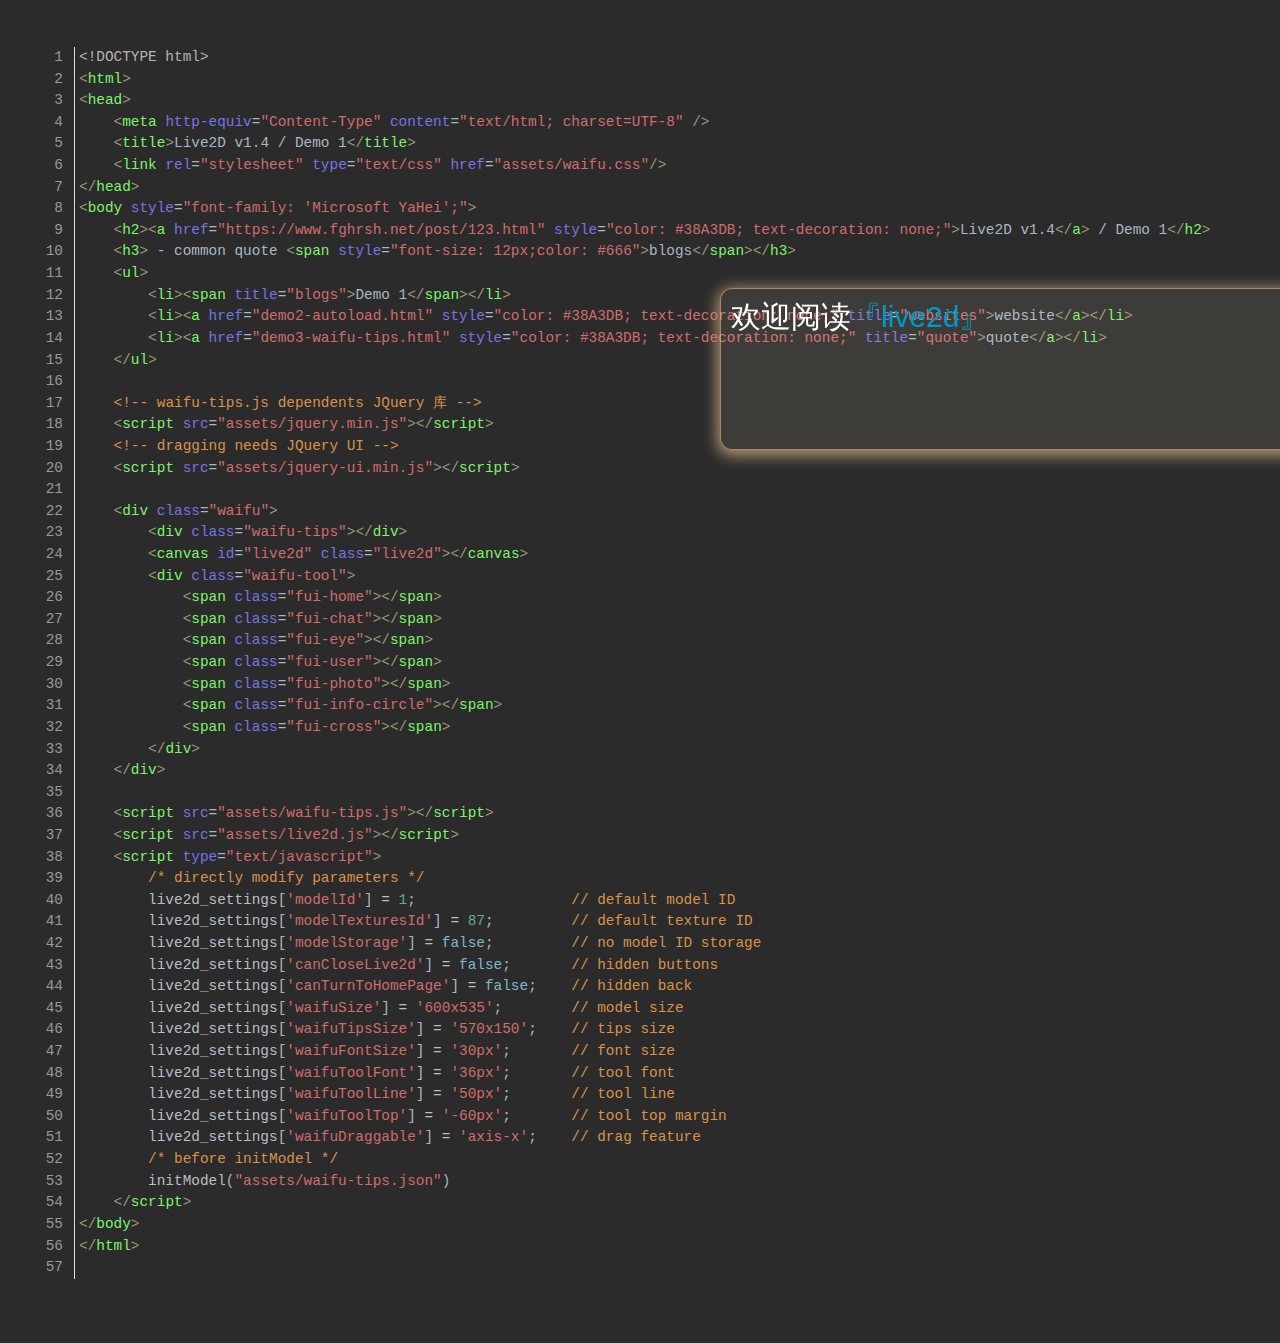
<file: index.html>
<!doctype html>
<html>
<head>
<meta charset='UTF-8'><meta name='viewport' content='width=device-width initial-scale=1'>
<title>live2d</title>
<link rel="stylesheet" type="text/css" href="assets/waifu.css" />
<style type='text/css'>html {overflow-x: initial !important;}:root { --bg-color:#ffffff; --text-color:#333333; --select-text-bg-color:#B5D6FC; --select-text-font-color:auto; --monospace:"Lucida Console",Consolas,"Courier",monospace; }
html { font-size: 14px; background-color: var(--bg-color); color: var(--text-color); font-family: "Helvetica Neue", Helvetica, Arial, sans-serif; -webkit-font-smoothing: antialiased; }
body { margin: 0px; padding: 0px; height: auto; bottom: 0px; top: 0px; left: 0px; right: 0px; font-size: 1rem; line-height: 1.42857; overflow-x: hidden; background: inherit; tab-size: 4; }
iframe { margin: auto; }
a.url { word-break: break-all; }
a:active, a:hover { outline: 0px; }
.in-text-selection, ::selection { text-shadow: none; background: var(--select-text-bg-color); color: var(--select-text-font-color); }
#write { margin: 0px auto; height: auto; width: 100%; word-break: normal; overflow-wrap: break-word; position: relative; white-space: normal; overflow-x: visible; padding-top: 40px; }
#write.first-line-indent p { text-indent: 2em; }
#write.first-line-indent li p, #write.first-line-indent p * { text-indent: 0px; }
#write.first-line-indent li { margin-left: 2em; }
.for-image #write { padding-left: 8px; padding-right: 8px; }
body.typora-export { padding-left: 30px; padding-right: 30px; }
.typora-export .footnote-line, .typora-export li, .typora-export p { white-space: pre-wrap; }
@media screen and (max-width: 500px) {
  body.typora-export { padding-left: 0px; padding-right: 0px; }
  #write { padding-left: 20px; padding-right: 20px; }
  .CodeMirror-sizer { margin-left: 0px !important; }
  .CodeMirror-gutters { display: none !important; }
}
#write li > figure:last-child { margin-bottom: 0.5rem; }
#write ol, #write ul { position: relative; }
img { max-width: 100%; vertical-align: middle; }
button, input, select, textarea { color: inherit; font: inherit; }
input[type="checkbox"], input[type="radio"] { line-height: normal; padding: 0px; }
*, ::after, ::before { box-sizing: border-box; }
#write h1, #write h2, #write h3, #write h4, #write h5, #write h6, #write p, #write pre { width: inherit; }
#write h1, #write h2, #write h3, #write h4, #write h5, #write h6, #write p { position: relative; }
p { line-height: inherit; }
h1, h2, h3, h4, h5, h6 { break-after: avoid-page; break-inside: avoid; orphans: 2; }
p { orphans: 4; }
h1 { font-size: 2rem; }
h2 { font-size: 1.8rem; }
h3 { font-size: 1.6rem; }
h4 { font-size: 1.4rem; }
h5 { font-size: 1.2rem; }
h6 { font-size: 1rem; }
.md-math-block, .md-rawblock, h1, h2, h3, h4, h5, h6, p { margin-top: 1rem; margin-bottom: 1rem; }
.hidden { display: none; }
.md-blockmeta { color: rgb(204, 204, 204); font-weight: 700; font-style: italic; }
a { cursor: pointer; }
sup.md-footnote { padding: 2px 4px; background-color: rgba(238, 238, 238, 0.7); color: rgb(85, 85, 85); border-radius: 4px; cursor: pointer; }
sup.md-footnote a, sup.md-footnote a:hover { color: inherit; text-transform: inherit; text-decoration: inherit; }
#write input[type="checkbox"] { cursor: pointer; width: inherit; height: inherit; }
figure { overflow-x: auto; margin: 1.2em 0px; max-width: calc(100% + 16px); padding: 0px; }
figure > table { margin: 0px !important; }
tr { break-inside: avoid; break-after: auto; }
thead { display: table-header-group; }
table { border-collapse: collapse; border-spacing: 0px; width: 100%; overflow: auto; break-inside: auto; text-align: left; }
table.md-table td { min-width: 32px; }
.CodeMirror-gutters { border-right: 0px; background-color: inherit; }
.CodeMirror-linenumber { user-select: none; }
.CodeMirror { text-align: left; }
.CodeMirror-placeholder { opacity: 0.3; }
.CodeMirror pre { padding: 0px 4px; }
.CodeMirror-lines { padding: 0px; }
div.hr:focus { cursor: none; }
#write pre { white-space: pre-wrap; }
#write.fences-no-line-wrapping pre { white-space: pre; }
#write pre.ty-contain-cm { white-space: normal; }
.CodeMirror-gutters { margin-right: 4px; }
.md-fences { width:1000px;font-size: 0.9rem; display: block; break-inside: avoid; text-align: left; overflow: visible; white-space: pre; background: inherit; position: relative !important; }
.md-diagram-panel { width: 100%; margin-top: 10px; text-align: center; padding-top: 0px; padding-bottom: 8px; overflow-x: auto; }
#write .md-fences.mock-cm { white-space: pre-wrap; }
.md-fences.md-fences-with-lineno { padding-left: 0px; }
#write.fences-no-line-wrapping .md-fences.mock-cm { white-space: pre; overflow-x: auto; }
.md-fences.mock-cm.md-fences-with-lineno { padding-left: 8px; }
.CodeMirror-line, twitterwidget { break-inside: avoid; }
.footnotes { opacity: 0.8; font-size: 0.9rem; margin-top: 1em; margin-bottom: 1em; }
.footnotes + .footnotes { margin-top: 0px; }
.md-reset { margin: 0px; padding: 0px; border: 0px; outline: 0px; vertical-align: top; background: 0px 0px; text-decoration: none; text-shadow: none; float: none; position: static; width: auto; height: auto; white-space: nowrap; cursor: inherit; -webkit-tap-highlight-color: transparent; line-height: normal; font-weight: 400; text-align: left; box-sizing: content-box; direction: ltr; }
li div { padding-top: 0px; }
blockquote { margin: 1rem 0px; }
li .mathjax-block, li p { margin: 0.5rem 0px; }
li { margin: 0px; position: relative; }
blockquote > :last-child { margin-bottom: 0px; }
blockquote > :first-child, li > :first-child { margin-top: 0px; }
.footnotes-area { color: rgb(136, 136, 136); margin-top: 0.714rem; padding-bottom: 0.143rem; white-space: normal; }
#write .footnote-line { white-space: pre-wrap; }
@media print {
  body, html { border: 1px solid transparent; height: 99%; break-after: avoid; break-before: avoid; }
  #write { margin-top: 0px; padding-top: 0px; border-color: transparent !important; }
  .typora-export * { -webkit-print-color-adjust: exact; }
  html.blink-to-pdf { font-size: 13px; }
  .typora-export #write { padding-left: 32px; padding-right: 32px; padding-bottom: 0px; break-after: avoid; }
  .typora-export #write::after { height: 0px; }
}
.footnote-line { margin-top: 0.714em; font-size: 0.7em; }
a img, img a { cursor: pointer; }
pre.md-meta-block { font-size: 0.8rem; min-height: 0.8rem; white-space: pre-wrap; background: rgb(204, 204, 204); display: block; overflow-x: hidden; }
p > .md-image:only-child:not(.md-img-error) img, p > img:only-child { display: block; margin: auto; }
p > .md-image:only-child { display: inline-block; width: 100%; }
#write .MathJax_Display { margin: 0.8em 0px 0px; }
.md-math-block { width: 100%; }
.md-math-block:not(:empty)::after { display: none; }
[contenteditable="true"]:active, [contenteditable="true"]:focus { outline: 0px; box-shadow: none; }
.md-task-list-item { position: relative; list-style-type: none; }
.task-list-item.md-task-list-item { padding-left: 0px; }
.md-task-list-item > input { position: absolute; top: 0px; left: 0px; margin-left: -1.2em; margin-top: calc(1em - 10px); border: none; }
.math { font-size: 1rem; }
.md-toc { min-height: 3.58rem; position: relative; font-size: 0.9rem; border-radius: 10px; }
.md-toc-content { position: relative; margin-left: 0px; }
.md-toc-content::after, .md-toc::after { display: none; }
.md-toc-item { display: block; color: rgb(65, 131, 196); }
.md-toc-item a { text-decoration: none; }
.md-toc-inner:hover { text-decoration: underline; }
.md-toc-inner { display: inline-block; cursor: pointer; }
.md-toc-h1 .md-toc-inner { margin-left: 0px; font-weight: 700; }
.md-toc-h2 .md-toc-inner { margin-left: 2em; }
.md-toc-h3 .md-toc-inner { margin-left: 4em; }
.md-toc-h4 .md-toc-inner { margin-left: 6em; }
.md-toc-h5 .md-toc-inner { margin-left: 8em; }
.md-toc-h6 .md-toc-inner { margin-left: 10em; }
@media screen and (max-width: 48em) {
  .md-toc-h3 .md-toc-inner { margin-left: 3.5em; }
  .md-toc-h4 .md-toc-inner { margin-left: 5em; }
  .md-toc-h5 .md-toc-inner { margin-left: 6.5em; }
  .md-toc-h6 .md-toc-inner { margin-left: 8em; }
}
a.md-toc-inner { font-size: inherit; font-style: inherit; font-weight: inherit; line-height: inherit; }
.footnote-line a:not(.reversefootnote) { color: inherit; }
.md-attr { display: none; }
.md-fn-count::after { content: "."; }
code, pre, samp, tt { font-family: var(--monospace); }
kbd { margin: 0px 0.1em; padding: 0.1em 0.6em; font-size: 0.8em; color: rgb(36, 39, 41); background: rgb(255, 255, 255); border: 1px solid rgb(173, 179, 185); border-radius: 3px; box-shadow: rgba(12, 13, 14, 0.2) 0px 1px 0px, rgb(255, 255, 255) 0px 0px 0px 2px inset; white-space: nowrap; vertical-align: middle; }
.md-comment { color: rgb(162, 127, 3); opacity: 0.8; font-family: var(--monospace); }
code { text-align: left; vertical-align: initial; }
a.md-print-anchor { white-space: pre !important; border-width: initial !important; border-style: none !important; border-color: initial !important; display: inline-block !important; position: absolute !important; width: 1px !important; right: 0px !important; outline: 0px !important; background: 0px 0px !important; text-decoration: initial !important; text-shadow: initial !important; }
.md-inline-math .MathJax_SVG .noError { display: none !important; }
.html-for-mac .inline-math-svg .MathJax_SVG { vertical-align: 0.2px; }
.md-math-block .MathJax_SVG_Display { text-align: center; margin: 0px; position: relative; text-indent: 0px; max-width: none; max-height: none; min-height: 0px; min-width: 100%; width: auto; overflow-y: hidden; display: block !important; }
.MathJax_SVG_Display, .md-inline-math .MathJax_SVG_Display { width: auto; margin: inherit; display: inline-block !important; }
.MathJax_SVG .MJX-monospace { font-family: var(--monospace); }
.MathJax_SVG .MJX-sans-serif { font-family: sans-serif; }
.MathJax_SVG { display: inline; font-style: normal; font-weight: 400; line-height: normal; zoom: 90%; text-indent: 0px; text-align: left; text-transform: none; letter-spacing: normal; word-spacing: normal; overflow-wrap: normal; white-space: nowrap; float: none; direction: ltr; max-width: none; max-height: none; min-width: 0px; min-height: 0px; border: 0px; padding: 0px; margin: 0px; }
.MathJax_SVG * { transition: none 0s ease 0s; }
.MathJax_SVG_Display svg { vertical-align: middle !important; margin-bottom: 0px !important; margin-top: 0px !important; }
.os-windows.monocolor-emoji .md-emoji { font-family: "Segoe UI Symbol", sans-serif; }
.md-diagram-panel > svg { max-width: 100%; }
[lang="mermaid"] svg, [lang="flow"] svg { max-width: 100%; height: auto; }
[lang="mermaid"] .node text { font-size: 1rem; }
table tr th { border-bottom: 0px; }
video { max-width: 100%; display: block; margin: 0px auto; }
iframe { max-width: 100%; width: 100%; border: none; }
.highlight td, .highlight tr { border: 0px; }


.CodeMirror { height: auto; }
.CodeMirror.cm-s-inner { background: inherit; }
.CodeMirror-scroll { overflow: auto hidden; z-index: 3; }
.CodeMirror-gutter-filler, .CodeMirror-scrollbar-filler { background-color: rgb(255, 255, 255); }
.CodeMirror-gutters { border-right: 1px solid rgb(221, 221, 221); background: inherit; white-space: nowrap; }
.CodeMirror-linenumber { padding: 0px 3px 0px 5px; text-align: right; color: rgb(153, 153, 153); }
.cm-s-inner .cm-keyword { color: rgb(119, 0, 136); }
.cm-s-inner .cm-atom, .cm-s-inner.cm-atom { color: rgb(34, 17, 153); }
.cm-s-inner .cm-number { color: rgb(17, 102, 68); }
.cm-s-inner .cm-def { color: rgb(0, 0, 255); }
.cm-s-inner .cm-variable { color: rgb(0, 0, 0); }
.cm-s-inner .cm-variable-2 { color: rgb(0, 85, 170); }
.cm-s-inner .cm-variable-3 { color: rgb(0, 136, 85); }
.cm-s-inner .cm-string { color: rgb(170, 17, 17); }
.cm-s-inner .cm-property { color: rgb(0, 0, 0); }
.cm-s-inner .cm-operator { color: rgb(152, 26, 26); }
.cm-s-inner .cm-comment, .cm-s-inner.cm-comment { color: rgb(170, 85, 0); }
.cm-s-inner .cm-string-2 { color: rgb(255, 85, 0); }
.cm-s-inner .cm-meta { color: rgb(85, 85, 85); }
.cm-s-inner .cm-qualifier { color: rgb(85, 85, 85); }
.cm-s-inner .cm-builtin { color: rgb(51, 0, 170); }
.cm-s-inner .cm-bracket { color: rgb(153, 153, 119); }
.cm-s-inner .cm-tag { color: rgb(17, 119, 0); }
.cm-s-inner .cm-attribute { color: rgb(0, 0, 204); }
.cm-s-inner .cm-header, .cm-s-inner.cm-header { color: rgb(0, 0, 255); }
.cm-s-inner .cm-quote, .cm-s-inner.cm-quote { color: rgb(0, 153, 0); }
.cm-s-inner .cm-hr, .cm-s-inner.cm-hr { color: rgb(153, 153, 153); }
.cm-s-inner .cm-link, .cm-s-inner.cm-link { color: rgb(0, 0, 204); }
.cm-negative { color: rgb(221, 68, 68); }
.cm-positive { color: rgb(34, 153, 34); }
.cm-header, .cm-strong { font-weight: 700; }
.cm-del { text-decoration: line-through; }
.cm-em { font-style: italic; }
.cm-link { text-decoration: underline; }
.cm-error { color: red; }
.cm-invalidchar { color: red; }
.cm-constant { color: rgb(38, 139, 210); }
.cm-defined { color: rgb(181, 137, 0); }
div.CodeMirror span.CodeMirror-matchingbracket { color: rgb(0, 255, 0); }
div.CodeMirror span.CodeMirror-nonmatchingbracket { color: rgb(255, 34, 34); }
.cm-s-inner .CodeMirror-activeline-background { background: inherit; }
.CodeMirror { position: relative; overflow: hidden; }
.CodeMirror-scroll { height: 100%; outline: 0px; position: relative; box-sizing: content-box; background: inherit; }
.CodeMirror-sizer { position: relative; }
.CodeMirror-gutter-filler, .CodeMirror-hscrollbar, .CodeMirror-scrollbar-filler, .CodeMirror-vscrollbar { position: absolute; z-index: 6; display: none; }
.CodeMirror-vscrollbar { right: 0px; top: 0px; overflow: hidden; }
.CodeMirror-hscrollbar { bottom: 0px; left: 0px; overflow: hidden; }
.CodeMirror-scrollbar-filler { right: 0px; bottom: 0px; }
.CodeMirror-gutter-filler { left: 0px; bottom: 0px; }
.CodeMirror-gutters { position: absolute; left: 0px; top: 0px; padding-bottom: 30px; z-index: 3; }
.CodeMirror-gutter { white-space: normal; height: 100%; box-sizing: content-box; padding-bottom: 30px; margin-bottom: -32px; display: inline-block; }
.CodeMirror-gutter-wrapper { position: absolute; z-index: 4; background: 0px 0px !important; border: none !important; }
.CodeMirror-gutter-background { position: absolute; top: 0px; bottom: 0px; z-index: 4; }
.CodeMirror-gutter-elt { position: absolute; cursor: default; z-index: 4; }
.CodeMirror-lines { cursor: text; }
.CodeMirror pre { border-radius: 0px; border-width: 0px; background: 0px 0px; font-family: inherit; font-size: inherit; margin: 0px; white-space: pre; overflow-wrap: normal; color: inherit; z-index: 2; position: relative; overflow: visible; }
.CodeMirror-wrap pre { overflow-wrap: break-word; white-space: pre-wrap; word-break: normal; }
.CodeMirror-code pre { border-right: 30px solid transparent; width: fit-content; }
.CodeMirror-wrap .CodeMirror-code pre { border-right: none; width: auto; }
.CodeMirror-linebackground { position: absolute; left: 0px; right: 0px; top: 0px; bottom: 0px; z-index: 0; }
.CodeMirror-linewidget { position: relative; z-index: 2; overflow: auto; }
.CodeMirror-wrap .CodeMirror-scroll { overflow-x: hidden; }
.CodeMirror-measure { position: absolute; width: 100%; height: 0px; overflow: hidden; visibility: hidden; }
.CodeMirror-measure pre { position: static; }
.CodeMirror div.CodeMirror-cursor { position: absolute; visibility: hidden; border-right: none; width: 0px; }
.CodeMirror div.CodeMirror-cursor { visibility: hidden; }
.CodeMirror-focused div.CodeMirror-cursor { visibility: inherit; }
.cm-searching { background: rgba(255, 255, 0, 0.4); }
@media print {
  .CodeMirror div.CodeMirror-cursor { visibility: hidden; }
}


.cm-s-inner .cm-operator, .cm-s-inner .cm-property, .cm-s-inner .cm-variable { color: rgb(184, 191, 198); }
.cm-s-inner .cm-keyword { color: rgb(200, 143, 208); }
.cm-s-inner .cm-tag { color: rgb(125, 244, 106); }
.cm-s-inner .cm-attribute { color: rgb(117, 117, 228); }
.CodeMirror div.CodeMirror-cursor { border-left: 1px solid rgb(184, 191, 198); z-index: 3; }
.cm-s-inner .cm-string { color: rgb(210, 107, 107); }
.cm-s-inner .cm-comment, .cm-s-inner.cm-comment { color: rgb(218, 146, 74); }
.cm-s-inner .cm-def, .cm-s-inner .cm-header, .cm-s-inner.cm-def, .cm-s-inner.cm-header { color: rgb(141, 141, 240); }
.cm-s-inner .cm-quote, .cm-s-inner.cm-quote { color: rgb(87, 172, 87); }
.cm-s-inner .cm-hr { color: rgb(216, 213, 213); }
.cm-s-inner .cm-link { color: rgb(211, 211, 239); }
.cm-s-inner .cm-negative { color: rgb(217, 80, 80); }
.cm-s-inner .cm-positive { color: rgb(80, 230, 80); }
.cm-s-inner .cm-string-2 { color: rgb(255, 85, 0); }
.cm-s-inner .cm-meta, .cm-s-inner .cm-qualifier { color: rgb(183, 179, 179); }
.cm-s-inner .cm-builtin { color: rgb(243, 179, 248); }
.cm-s-inner .cm-bracket { color: rgb(153, 153, 119); }
.cm-s-inner .cm-atom, .cm-s-inner.cm-atom { color: rgb(132, 182, 203); }
.cm-s-inner .cm-number { color: rgb(100, 171, 143); }
.cm-s-inner .cm-variable { color: rgb(184, 191, 198); }
.cm-s-inner .cm-variable-2 { color: rgb(159, 186, 213); }
.cm-s-inner .cm-variable-3 { color: rgb(28, 198, 133); }
.CodeMirror-selected, .CodeMirror-selectedtext { background: rgb(74, 137, 220); text-shadow: none; color: rgb(255, 255, 255) !important; }
:root { --control-text-color: #8B97A3; --side-bar-bg-color: #171717; --bg-color: #242424; --window-border: 1px solid rgba(0,0,0,0.07); --active-file-bg-color: #242424; --active-file-text-color: #B8C8D9; --item-hover-bg-color: #242424; --heading-char-color: #4D6580; --text-color: #8B97A3; --active-toggle-btn-color: #53575C; --rawblock-edit-panel-bd: #3A3C3D ; }
html { font-size: 16px; -webkit-font-smoothing: subpixel-antialiased; background-color: rgb(43, 43, 43); }
body { font-family: "SF UI Text", "PingFang SC", -apple-system, -apple-system-body, BlinkMacSystemFont, "Segoe UI", "Microsoft YaHei", 微软雅黑, Helvetica, Arial, sans-serif, "Apple Color Emoji", "Segoe UI Emoji", "Segoe UI Symbol"; color: rgb(169, 183, 198); line-height: 1.5; font-weight: 400; -webkit-font-smoothing: unset; }
#write { margin: 0px auto; padding: 20px 10px 0px; }
#write > ol:first-child, #write > ul:first-child { margin-top: 30px; }
body > :first-child { margin-top: 0px !important; }
body > :last-child { margin-bottom: 0px !important; }
a { color: rgb(109, 173, 242); }
h1, h2, h3, h4, h5, h6 { position: relative; margin-top: 1.8rem; margin-bottom: 1rem; line-height: 1.4; cursor: text; color: rgb(184, 200, 217); }
h1:hover a.anchor, h2:hover a.anchor, h3:hover a.anchor, h4:hover a.anchor, h5:hover a.anchor, h6:hover a.anchor { text-decoration: none; }
h1 code, h1 tt, h2 code, h2 tt, h3 code, h3 tt, h4 code, h4 tt, h5 code, h5 tt, h6 code, h6 tt { font-size: inherit; }
h1 { text-align: center; padding-bottom: 0.3em; font-size: 2.25em; line-height: 1.2; margin: 1em auto 1.2em; }
h1::after { border-bottom: 2px dashed rgb(95, 128, 85); content: ""; width: 100px; display: block; margin: 0.2em auto 0px; height: 2px; }
h2 { font-size: 1.75em; padding-left: 9px; line-height: 1.4; border-left: 6px solid rgb(61, 82, 102); }
h3 { font-size: 1.5em; line-height: 1.43; }
h3::before { border-radius: 50%; background-color: rgb(77, 101, 128); content: ""; width: 6px; display: inline-block; height: 6px; vertical-align: middle; margin-bottom: 0.18em; margin-right: 8px; }
#write > h3.md-focus::before, #write > h4.md-focus::before { background-color: transparent; width: auto; height: auto; }
h4 { font-size: 1.25em; }
h4::before { background-color: rgb(77, 101, 128); content: ""; width: 6px; display: inline-block; height: 2px; vertical-align: middle; margin-bottom: 0.18em; margin-right: 8px; }
h5 { font-size: 1em; }
h6 { font-size: 1em; color: rgb(147, 160, 173); }
blockquote, dl, ol, p, table, ul { margin: 0.8em 0px; }
li > ol, li > ul { margin: 0px; }
hr { height: 0.25em; padding: 0px; margin: 24px 0px; background-color: rgb(58, 60, 61); border: 0px; }
a:first-child h1, a:first-child h2, a:first-child h3, a:first-child h4, a:first-child h5, a:first-child h6, body > h1:first-child, body > h1:first-child + h2, body > h2:first-child, body > h3:first-child, body > h4:first-child, body > h5:first-child, body > h6:first-child { margin-top: 0px; padding-top: 0px; }
h1 p, h2 p, h3 p, h4 p, h5 p, h6 p { margin-top: 0px; }
li p.first { display: inline-block; }
ol, ul { padding-left: 30px; }
ol:first-child, ul:first-child { margin-top: 0px; }
ol:last-child, ul:last-child { margin-bottom: 0px; }
blockquote { border-left: 4px dotted rgb(78, 85, 92); padding: 0px 12px; color: rgb(139, 151, 163); font-size: 0.9em; }
blockquote blockquote { padding-right: 0px; }
table { padding: 0px; word-break: initial; }
table tr { border-top: 1px solid rgb(83, 87, 92); margin: 0px; padding: 0px; }
table.md-table tr:nth-child(2n) { background-color: rgb(50, 55, 61); }
table tr td, table tr th { border: 1px solid rgb(83, 87, 92); text-align: left; margin: 0px; padding: 6px 13px; }
table tr td:first-child, table tr th:first-child { margin-top: 0px; }
table tr td:last-child, table tr th:last-child { margin-bottom: 0px; }
.CodeMirror-gutters { border-right: 1px solid rgb(221, 221, 221); }
.md-fences, code, tt { font-size: 90%; border-radius: 3px; font-family: "SF Mono", Consolas, "Liberation Mono", Menlo, Courier, monospace, "PingFang SC", "Microsoft YaHei", 微软雅黑; }
code, tt { margin: 0px 2px; padding: 2px 4px; background-color: rgb(65, 73, 82); }
.md-fences { width:100% !important;margin: 0 auto; margin-bottom: 15px; margin-top: 15px; padding: 12px 1em; }
.md-task-list-item > input { margin-left: -1.45em; margin-top: calc(1em - 10px); }
@media print {
  body { font-size: 11px; font-weight: 400; }
  pre, table { break-inside: avoid; }
  pre { overflow-wrap: break-word; }
}
#write pre.md-meta-block { padding: 1rem; font-size: 85%; line-height: 1.45; background-color: rgb(50, 53, 56); border: 0px; border-radius: 3px; color: rgb(138, 145, 153); margin-top: 0px !important; }
.mathjax-block > .code-tooltip { bottom: 0.375rem; }
#write > h3.md-focus::before { left: -1.5625rem; top: 0.375rem; }
#write > h4.md-focus::before, #write > h5.md-focus::before, #write > h6.md-focus::before { left: -1.5625rem; top: 0.285714rem; }
.md-image > .md-meta { border: 1px solid rgb(221, 221, 221); border-radius: 3px; font-family: "SF Mono", Consolas, "PingFang SC", "Liberation Mono", Courier, monospace, "Microsoft YaHei", 微软雅黑; padding: 2px 4px 0px; font-size: 0.9em; color: inherit; }
.md-tag { color: inherit; }
.md-toc { margin-top: 20px; padding-bottom: 20px; }
.sidebar-tabs { border-bottom: none; }
#typora-quick-open { background-color: rgb(23, 23, 23); }
#typora-quick-open > #typora-quick-open-input > input { background-color: rgb(23, 23, 23); border: none; }
#typora-quick-open > #typora-quick-open-input > input::placeholder { color: rgb(124, 134, 145); }
.typora-quick-open-item { padding-top: 3px; }
.typora-quick-open-list { margin-top: 4px; }
.typora-quick-open-item-path { margin-top: -2px; }
#md-notification::before { top: 10px; }
.context-menu, .megamenu-content, footer, header { font-family: "SF UI Text", "PingFang SC", -apple-system, -apple-system-body, BlinkMacSystemFont, "Segoe UI", "Microsoft YaHei", 微软雅黑, Helvetica, Arial, sans-serif, "Apple Color Emoji", "Segoe UI Emoji", "Segoe UI Symbol"; }
.file-node-content:hover .file-node-icon, .file-node-content:hover .file-node-open-state { visibility: visible; }
.mac-seamless-mode #typora-sidebar { background-color: var(--side-bar-bg-color) ; }
.md-lang { color: rgb(180, 101, 77); }
.pin-outline #outline-content .outline-active strong, .pin-outline .outline-active { color: rgb(160, 174, 189); font-weight: 600; }
.outline-label { color: rgb(124, 134, 145); font-weight: 400; }
.file-list-item-summary { color: rgb(119, 129, 140); font-family: "SF UI Text", "PingFang SC", -apple-system, -apple-system-body, BlinkMacSystemFont, "Segoe UI", "Microsoft YaHei", 微软雅黑, Helvetica, Arial, sans-serif, "Apple Color Emoji", "Segoe UI Emoji", "Segoe UI Symbol"; }
.active > .file-list-item-summary { color: rgb(184, 200, 217); }
#write div.md-toc-tooltip { background-color: rgb(43, 43, 43); }
.context-menu { background-color: rgb(36, 36, 36); }
.context-menu.dropdown-menu .divider { background-color: rgb(83, 87, 92); }
.on-focus-mode .md-end-block:not(.md-focus) img, .on-focus-mode .md-end-block:not(.md-focus):not(.md-focus-container) *, .on-focus-mode .md-task-list-item:not(.md-focus-container) > input { color: rgb(87, 94, 102) !important; }
.on-focus-mode li[cid]:not(.md-focus-container) { color: rgb(87, 94, 102); }
.on-focus-mode .CodeMirror.cm-s-inner:not(.CodeMirror-focused) *, .on-focus-mode .md-fences.md-focus .CodeMirror-code > :not(.CodeMirror-activeline) * { color: rgb(87, 94, 102) !important; }
.on-focus-mode .md-focus, .on-focus-mode .md-focus-container { color: rgb(180, 195, 212); }
.on-focus-mode #typora-source .CodeMirror-code > :not(.CodeMirror-activeline) * { color: rgb(87, 94, 102) !important; }
.menu-style-btn, .modal-content { border: 1px solid rgb(83, 87, 92); }
input { border-color: rgb(83, 87, 92); }
footer.stopselect { border-top-color: rgb(83, 87, 92); }
.btn-default.active, .btn-default.focus, .btn-default:active, .btn-default:focus, .btn-default:hover, .open > .dropdown-toggle.btn-default { border-color: rgb(83, 87, 92); }
.ty-tooltip { background-color: rgb(58, 60, 61); color: rgb(184, 200, 217); }
b, h1, h2, h3, h4, h5, h6, strong { font-weight: 600; }
h1, table tr th { font-weight: 400; }
.file-list-item-file-name { font-weight: 500; }
.zzz{
  z-index: 2;
  margin:0 auto;
}
::-webkit-scrollbar{
display:none;
}

</style>
</head>
<body class='typora-export os-windows' >

<div  id='write'  class = 'is-node'><pre spellcheck="false" class="md-fences md-end-block md-fences-with-lineno ty-contain-cm modeLoaded md-focus" lang="html" style="break-inside: unset;"><div class="CodeMirror cm-s-inner CodeMirror-wrap CodeMirror-focused" lang="html"><div style="overflow: hidden; position: relative; width: 3px; height: 0px; top: 147px; left: 403.125px;"><textarea autocorrect="off" autocapitalize="off" spellcheck="false" tabindex="0" style="position: absolute; bottom: -1em; padding: 0px; width: 1000px; height: 1em; outline: none;"></textarea></div><div class="CodeMirror-scrollbar-filler" cm-not-content="true"></div><div class="CodeMirror-gutter-filler" cm-not-content="true"></div><div class="CodeMirror" tabindex="-1"><div class="CodeMirror-sizer" style="margin-left: 35px; margin-bottom: 0px; border-right-width: 0px; padding-right: 0px; padding-bottom: 0px;"><div style="position: relative; top: 0px;"><div class="CodeMirror-lines" role="presentation"><div role="presentation" style="position: relative; outline: none;"><div class="CodeMirror-measure"><pre>x</pre></div><div class="CodeMirror-measure"></div><div style="position: relative; z-index: 1;"></div><div class="CodeMirror-code" role="presentation" style=""><div class="" style="position: relative;"><div class="CodeMirror-gutter-wrapper" style="left: -35px;"><div class="CodeMirror-linenumber CodeMirror-gutter-elt CodeMirror-linenumber-show" style="left: 0px; width: 26px;">1</div></div><pre class=" CodeMirror-line " role="presentation"><span role="presentation" style="padding-right: 0.1px;"><span class="cm-meta">&lt;!DOCTYPE html&gt;</span></span></pre></div><div style="position: relative;" class=""><div class="CodeMirror-gutter-wrapper" style="left: -35px;"><div class="CodeMirror-linenumber CodeMirror-gutter-elt" style="left: 0px; width: 26px;">2</div></div><pre class=" CodeMirror-line " role="presentation"><span role="presentation" style="padding-right: 0.1px;"><span class="cm-tag cm-bracket">&lt;</span><span class="cm-tag">html</span><span class="cm-tag cm-bracket">&gt;</span></span></pre></div><div style="position: relative;"><div class="CodeMirror-gutter-wrapper" style="left: -35px;"><div class="CodeMirror-linenumber CodeMirror-gutter-elt" style="left: 0px; width: 26px;">3</div></div><pre class=" CodeMirror-line " role="presentation"><span role="presentation" style="padding-right: 0.1px;"><span class="cm-tag cm-bracket">&lt;</span><span class="cm-tag">head</span><span class="cm-tag cm-bracket">&gt;</span></span></pre></div><div style="position: relative;"><div class="CodeMirror-gutter-wrapper" style="left: -35px;"><div class="CodeMirror-linenumber CodeMirror-gutter-elt" style="left: 0px; width: 26px;">4</div></div><pre class=" CodeMirror-line " role="presentation"><span role="presentation" style="padding-right: 0.1px;"> &nbsp; &nbsp;<span class="cm-tag cm-bracket">&lt;</span><span class="cm-tag">meta</span> <span class="cm-attribute">http-equiv</span>=<span class="cm-string">"Content-Type"</span> <span class="cm-attribute">content</span>=<span class="cm-string">"text/html; charset=UTF-8"</span> <span class="cm-tag cm-bracket">/&gt;</span></span></pre></div><div style="position: relative;" class=""><div class="CodeMirror-gutter-wrapper" style="left: -35px;"><div class="CodeMirror-linenumber CodeMirror-gutter-elt" style="left: 0px; width: 26px;">5</div></div><pre class=" CodeMirror-line " role="presentation"><span role="presentation" style="padding-right: 0.1px;"> &nbsp; &nbsp;<span class="cm-tag cm-bracket">&lt;</span><span class="cm-tag">title</span><span class="cm-tag cm-bracket">&gt;</span>Live2D v1.4 / Demo 1<span class="cm-tag cm-bracket">&lt;/</span><span class="cm-tag">title</span><span class="cm-tag cm-bracket">&gt;</span></span></pre></div><div style="position: relative;"><div class="CodeMirror-gutter-wrapper" style="left: -35px;"><div class="CodeMirror-linenumber CodeMirror-gutter-elt" style="left: 0px; width: 26px;">6</div></div><pre class=" CodeMirror-line " role="presentation"><span role="presentation" style="padding-right: 0.1px;"> &nbsp; &nbsp;<span class="cm-tag cm-bracket">&lt;</span><span class="cm-tag">link</span> <span class="cm-attribute">rel</span>=<span class="cm-string">"stylesheet"</span> <span class="cm-attribute">type</span>=<span class="cm-string">"text/css"</span> <span class="cm-attribute">href</span>=<span class="cm-string">"assets/waifu.css"</span><span class="cm-tag cm-bracket">/&gt;</span></span></pre></div><div style="position: relative;"><div class="CodeMirror-gutter-wrapper" style="left: -35px;"><div class="CodeMirror-linenumber CodeMirror-gutter-elt" style="left: 0px; width: 26px;">7</div></div><pre class=" CodeMirror-line " role="presentation"><span role="presentation" style="padding-right: 0.1px;"><span class="cm-tag cm-bracket">&lt;/</span><span class="cm-tag">head</span><span class="cm-tag cm-bracket">&gt;</span></span></pre></div><div style="position: relative;" class="CodeMirror-activeline"><div class="CodeMirror-activeline-background CodeMirror-linebackground"></div><div class="CodeMirror-gutter-background CodeMirror-activeline-gutter" style="left: -35px; width: 35px;"></div><div class="CodeMirror-gutter-wrapper CodeMirror-activeline-gutter" style="left: -35px;"><div class="CodeMirror-linenumber CodeMirror-gutter-elt" style="left: 0px; width: 26px;">8</div></div><pre class=" CodeMirror-line " role="presentation"><span role="presentation" style="padding-right: 0.1px;"><span class="cm-tag cm-bracket">&lt;</span><span class="cm-tag">body</span> <span class="cm-attribute">style</span>=<span class="cm-string">"font-family: 'Microsoft YaHei';"</span><span class="cm-tag cm-bracket">&gt;</span></span></pre></div><div style="position: relative;" class=""><div class="CodeMirror-gutter-wrapper" style="left: -35px;"><div class="CodeMirror-linenumber CodeMirror-gutter-elt" style="left: 0px; width: 26px;">9</div></div><pre class=" CodeMirror-line " role="presentation"><span role="presentation" style="padding-right: 0.1px;"> &nbsp; &nbsp;<span class="cm-tag cm-bracket">&lt;</span><span class="cm-tag">h2</span><span class="cm-tag cm-bracket">&gt;&lt;</span><span class="cm-tag">a</span> <span class="cm-attribute">href</span>=<span class="cm-string">"https://www.fghrsh.net/post/123.html"</span> <span class="cm-attribute">style</span>=<span class="cm-string">"color: #38A3DB; text-decoration: none;"</span><span class="cm-tag cm-bracket">&gt;</span>Live2D v1.4<span class="cm-tag cm-bracket">&lt;/</span><span class="cm-tag">a</span><span class="cm-tag cm-bracket">&gt;</span> / Demo 1<span class="cm-tag cm-bracket">&lt;/</span><span class="cm-tag">h2</span><span class="cm-tag cm-bracket">&gt;</span></span></pre></div><div style="position: relative;" class=""><div class="CodeMirror-gutter-wrapper" style="left: -35px;"><div class="CodeMirror-linenumber CodeMirror-gutter-elt CodeMirror-linenumber-show" style="left: 0px; width: 26px;">10</div></div><pre class=" CodeMirror-line " role="presentation"><span role="presentation" style="padding-right: 0.1px;"> &nbsp; &nbsp;<span class="cm-tag cm-bracket">&lt;</span><span class="cm-tag">h3</span><span class="cm-tag cm-bracket">&gt;</span> - common quote <span class="cm-tag cm-bracket">&lt;</span><span class="cm-tag">span</span> <span class="cm-attribute">style</span>=<span class="cm-string">"font-size: 12px;color: #666"</span><span class="cm-tag cm-bracket">&gt;</span>blogs<span class="cm-tag cm-bracket">&lt;/</span><span class="cm-tag">span</span><span class="cm-tag cm-bracket">&gt;&lt;/</span><span class="cm-tag">h3</span><span class="cm-tag cm-bracket">&gt;</span></span></pre></div><div style="position: relative;"><div class="CodeMirror-gutter-wrapper" style="left: -35px;"><div class="CodeMirror-linenumber CodeMirror-gutter-elt" style="left: 0px; width: 26px;">11</div></div><pre class=" CodeMirror-line " role="presentation"><span role="presentation" style="padding-right: 0.1px;"> &nbsp; &nbsp;<span class="cm-tag cm-bracket">&lt;</span><span class="cm-tag">ul</span><span class="cm-tag cm-bracket">&gt;</span></span></pre></div><div style="position: relative;" class=""><div class="CodeMirror-gutter-wrapper" style="left: -35px;"><div class="CodeMirror-linenumber CodeMirror-gutter-elt" style="left: 0px; width: 26px;">12</div></div><pre class=" CodeMirror-line " role="presentation"><span role="presentation" style="padding-right: 0.1px;"> &nbsp; &nbsp; &nbsp; &nbsp;<span class="cm-tag cm-bracket">&lt;</span><span class="cm-tag">li</span><span class="cm-tag cm-bracket">&gt;&lt;</span><span class="cm-tag">span</span> <span class="cm-attribute">title</span>=<span class="cm-string">"blogs"</span><span class="cm-tag cm-bracket">&gt;</span>Demo 1<span class="cm-tag cm-bracket">&lt;/</span><span class="cm-tag">span</span><span class="cm-tag cm-bracket">&gt;&lt;/</span><span class="cm-tag">li</span><span class="cm-tag cm-bracket">&gt;</span></span></pre></div><div style="position: relative;" class=""><div class="CodeMirror-gutter-wrapper" style="left: -35px;"><div class="CodeMirror-linenumber CodeMirror-gutter-elt" style="left: 0px; width: 26px;">13</div></div><pre class=" CodeMirror-line " role="presentation"><span role="presentation" style="padding-right: 0.1px;"> &nbsp; &nbsp; &nbsp; &nbsp;<span class="cm-tag cm-bracket">&lt;</span><span class="cm-tag">li</span><span class="cm-tag cm-bracket">&gt;&lt;</span><span class="cm-tag">a</span> <span class="cm-attribute">href</span>=<span class="cm-string">"demo2-autoload.html"</span> <span class="cm-attribute">style</span>=<span class="cm-string">"color: #38A3DB; text-decoration: none;"</span> <span class="cm-attribute">title</span>=<span class="cm-string">"websites"</span><span class="cm-tag cm-bracket">&gt;</span>website<span class="cm-tag cm-bracket">&lt;/</span><span class="cm-tag">a</span><span class="cm-tag cm-bracket">&gt;&lt;/</span><span class="cm-tag">li</span><span class="cm-tag cm-bracket">&gt;</span></span></pre></div><div style="position: relative;" class=""><div class="CodeMirror-gutter-wrapper" style="left: -35px;"><div class="CodeMirror-linenumber CodeMirror-gutter-elt" style="left: 0px; width: 26px;">14</div></div><pre class=" CodeMirror-line " role="presentation"><span role="presentation" style="padding-right: 0.1px;"> &nbsp; &nbsp; &nbsp; &nbsp;<span class="cm-tag cm-bracket">&lt;</span><span class="cm-tag">li</span><span class="cm-tag cm-bracket">&gt;&lt;</span><span class="cm-tag">a</span> <span class="cm-attribute">href</span>=<span class="cm-string">"demo3-waifu-tips.html"</span> <span class="cm-attribute">style</span>=<span class="cm-string">"color: #38A3DB; text-decoration: none;"</span> <span class="cm-attribute">title</span>=<span class="cm-string">"quote"</span><span class="cm-tag cm-bracket">&gt;</span>quote<span class="cm-tag cm-bracket">&lt;/</span><span class="cm-tag">a</span><span class="cm-tag cm-bracket">&gt;&lt;/</span><span class="cm-tag">li</span><span class="cm-tag cm-bracket">&gt;</span></span></pre></div><div style="position: relative;"><div class="CodeMirror-gutter-wrapper" style="left: -35px;"><div class="CodeMirror-linenumber CodeMirror-gutter-elt" style="left: 0px; width: 26px;">15</div></div><pre class=" CodeMirror-line " role="presentation"><span role="presentation" style="padding-right: 0.1px;"> &nbsp; &nbsp;<span class="cm-tag cm-bracket">&lt;/</span><span class="cm-tag">ul</span><span class="cm-tag cm-bracket">&gt;</span></span></pre></div><div style="position: relative;"><div class="CodeMirror-gutter-wrapper" style="left: -35px;"><div class="CodeMirror-linenumber CodeMirror-gutter-elt" style="left: 0px; width: 26px;">16</div></div><pre class=" CodeMirror-line " role="presentation"><span role="presentation" style="padding-right: 0.1px;"> &nbsp;</span></pre></div><div style="position: relative;" class=""><div class="CodeMirror-gutter-wrapper" style="left: -35px;"><div class="CodeMirror-linenumber CodeMirror-gutter-elt" style="left: 0px; width: 26px;">17</div></div><pre class=" CodeMirror-line " role="presentation"><span role="presentation" style="padding-right: 0.1px;"> &nbsp; &nbsp;<span class="cm-comment">&lt;!-- waifu-tips.js dependents JQuery 库 --&gt;</span></span></pre></div><div style="position: relative;"><div class="CodeMirror-gutter-wrapper" style="left: -35px;"><div class="CodeMirror-linenumber CodeMirror-gutter-elt" style="left: 0px; width: 26px;">18</div></div><pre class=" CodeMirror-line " role="presentation"><span role="presentation" style="padding-right: 0.1px;"> &nbsp; &nbsp;<span class="cm-tag cm-bracket">&lt;</span><span class="cm-tag">script</span> <span class="cm-attribute">src</span>=<span class="cm-string">"assets/jquery.min.js"</span><span class="cm-tag cm-bracket">&gt;&lt;/</span><span class="cm-tag">script</span><span class="cm-tag cm-bracket">&gt;</span></span></pre></div><div style="position: relative;" class=""><div class="CodeMirror-gutter-wrapper" style="left: -35px;"><div class="CodeMirror-linenumber CodeMirror-gutter-elt" style="left: 0px; width: 26px;">19</div></div><pre class=" CodeMirror-line " role="presentation"><span role="presentation" style="padding-right: 0.1px;"> &nbsp; &nbsp;<span class="cm-comment">&lt;!-- dragging needs JQuery UI --&gt;</span></span></pre></div><div style="position: relative;"><div class="CodeMirror-gutter-wrapper" style="left: -35px;"><div class="CodeMirror-linenumber CodeMirror-gutter-elt CodeMirror-linenumber-show" style="left: 0px; width: 26px;">20</div></div><pre class=" CodeMirror-line " role="presentation"><span role="presentation" style="padding-right: 0.1px;"> &nbsp; &nbsp;<span class="cm-tag cm-bracket">&lt;</span><span class="cm-tag">script</span> <span class="cm-attribute">src</span>=<span class="cm-string">"assets/jquery-ui.min.js"</span><span class="cm-tag cm-bracket">&gt;&lt;/</span><span class="cm-tag">script</span><span class="cm-tag cm-bracket">&gt;</span></span></pre></div><div style="position: relative;"><div class="CodeMirror-gutter-wrapper" style="left: -35px;"><div class="CodeMirror-linenumber CodeMirror-gutter-elt" style="left: 0px; width: 26px;">21</div></div><pre class=" CodeMirror-line " role="presentation"><span role="presentation" style="padding-right: 0.1px;"> &nbsp; &nbsp;</span></pre></div><div style="position: relative;"><div class="CodeMirror-gutter-wrapper" style="left: -35px;"><div class="CodeMirror-linenumber CodeMirror-gutter-elt" style="left: 0px; width: 26px;">22</div></div><pre class=" CodeMirror-line " role="presentation"><span role="presentation" style="padding-right: 0.1px;"> &nbsp; &nbsp;<span class="cm-tag cm-bracket">&lt;</span><span class="cm-tag">div</span> <span class="cm-attribute">class</span>=<span class="cm-string">"waifu"</span><span class="cm-tag cm-bracket">&gt;</span></span></pre></div><div style="position: relative;"><div class="CodeMirror-gutter-wrapper" style="left: -35px;"><div class="CodeMirror-linenumber CodeMirror-gutter-elt" style="left: 0px; width: 26px;">23</div></div><pre class=" CodeMirror-line " role="presentation"><span role="presentation" style="padding-right: 0.1px;"> &nbsp; &nbsp; &nbsp; &nbsp;<span class="cm-tag cm-bracket">&lt;</span><span class="cm-tag">div</span> <span class="cm-attribute">class</span>=<span class="cm-string">"waifu-tips"</span><span class="cm-tag cm-bracket">&gt;&lt;/</span><span class="cm-tag">div</span><span class="cm-tag cm-bracket">&gt;</span></span></pre></div><div style="position: relative;"><div class="CodeMirror-gutter-wrapper" style="left: -35px;"><div class="CodeMirror-linenumber CodeMirror-gutter-elt" style="left: 0px; width: 26px;">24</div></div><pre class=" CodeMirror-line " role="presentation"><span role="presentation" style="padding-right: 0.1px;"> &nbsp; &nbsp; &nbsp; &nbsp;<span class="cm-tag cm-bracket">&lt;</span><span class="cm-tag">canvas</span> <span class="cm-attribute">id</span>=<span class="cm-string">"live2d"</span> <span class="cm-attribute">class</span>=<span class="cm-string">"live2d"</span><span class="cm-tag cm-bracket">&gt;&lt;/</span><span class="cm-tag">canvas</span><span class="cm-tag cm-bracket">&gt;</span></span></pre></div><div style="position: relative;"><div class="CodeMirror-gutter-wrapper" style="left: -35px;"><div class="CodeMirror-linenumber CodeMirror-gutter-elt" style="left: 0px; width: 26px;">25</div></div><pre class=" CodeMirror-line " role="presentation"><span role="presentation" style="padding-right: 0.1px;"> &nbsp; &nbsp; &nbsp; &nbsp;<span class="cm-tag cm-bracket">&lt;</span><span class="cm-tag">div</span> <span class="cm-attribute">class</span>=<span class="cm-string">"waifu-tool"</span><span class="cm-tag cm-bracket">&gt;</span></span></pre></div><div style="position: relative;"><div class="CodeMirror-gutter-wrapper" style="left: -35px;"><div class="CodeMirror-linenumber CodeMirror-gutter-elt" style="left: 0px; width: 26px;">26</div></div><pre class=" CodeMirror-line " role="presentation"><span role="presentation" style="padding-right: 0.1px;"> &nbsp; &nbsp; &nbsp; &nbsp; &nbsp; &nbsp;<span class="cm-tag cm-bracket">&lt;</span><span class="cm-tag">span</span> <span class="cm-attribute">class</span>=<span class="cm-string">"fui-home"</span><span class="cm-tag cm-bracket">&gt;&lt;/</span><span class="cm-tag">span</span><span class="cm-tag cm-bracket">&gt;</span></span></pre></div><div style="position: relative;"><div class="CodeMirror-gutter-wrapper" style="left: -35px;"><div class="CodeMirror-linenumber CodeMirror-gutter-elt" style="left: 0px; width: 26px;">27</div></div><pre class=" CodeMirror-line " role="presentation"><span role="presentation" style="padding-right: 0.1px;"> &nbsp; &nbsp; &nbsp; &nbsp; &nbsp; &nbsp;<span class="cm-tag cm-bracket">&lt;</span><span class="cm-tag">span</span> <span class="cm-attribute">class</span>=<span class="cm-string">"fui-chat"</span><span class="cm-tag cm-bracket">&gt;&lt;/</span><span class="cm-tag">span</span><span class="cm-tag cm-bracket">&gt;</span></span></pre></div><div style="position: relative;"><div class="CodeMirror-gutter-wrapper" style="left: -35px;"><div class="CodeMirror-linenumber CodeMirror-gutter-elt" style="left: 0px; width: 26px;">28</div></div><pre class=" CodeMirror-line " role="presentation"><span role="presentation" style="padding-right: 0.1px;"> &nbsp; &nbsp; &nbsp; &nbsp; &nbsp; &nbsp;<span class="cm-tag cm-bracket">&lt;</span><span class="cm-tag">span</span> <span class="cm-attribute">class</span>=<span class="cm-string">"fui-eye"</span><span class="cm-tag cm-bracket">&gt;&lt;/</span><span class="cm-tag">span</span><span class="cm-tag cm-bracket">&gt;</span></span></pre></div><div style="position: relative;"><div class="CodeMirror-gutter-wrapper" style="left: -35px;"><div class="CodeMirror-linenumber CodeMirror-gutter-elt" style="left: 0px; width: 26px;">29</div></div><pre class=" CodeMirror-line " role="presentation"><span role="presentation" style="padding-right: 0.1px;"> &nbsp; &nbsp; &nbsp; &nbsp; &nbsp; &nbsp;<span class="cm-tag cm-bracket">&lt;</span><span class="cm-tag">span</span> <span class="cm-attribute">class</span>=<span class="cm-string">"fui-user"</span><span class="cm-tag cm-bracket">&gt;&lt;/</span><span class="cm-tag">span</span><span class="cm-tag cm-bracket">&gt;</span></span></pre></div><div style="position: relative;"><div class="CodeMirror-gutter-wrapper" style="left: -35px;"><div class="CodeMirror-linenumber CodeMirror-gutter-elt CodeMirror-linenumber-show" style="left: 0px; width: 26px;">30</div></div><pre class=" CodeMirror-line " role="presentation"><span role="presentation" style="padding-right: 0.1px;"> &nbsp; &nbsp; &nbsp; &nbsp; &nbsp; &nbsp;<span class="cm-tag cm-bracket">&lt;</span><span class="cm-tag">span</span> <span class="cm-attribute">class</span>=<span class="cm-string">"fui-photo"</span><span class="cm-tag cm-bracket">&gt;&lt;/</span><span class="cm-tag">span</span><span class="cm-tag cm-bracket">&gt;</span></span></pre></div><div style="position: relative;"><div class="CodeMirror-gutter-wrapper" style="left: -35px;"><div class="CodeMirror-linenumber CodeMirror-gutter-elt" style="left: 0px; width: 26px;">31</div></div><pre class=" CodeMirror-line " role="presentation"><span role="presentation" style="padding-right: 0.1px;"> &nbsp; &nbsp; &nbsp; &nbsp; &nbsp; &nbsp;<span class="cm-tag cm-bracket">&lt;</span><span class="cm-tag">span</span> <span class="cm-attribute">class</span>=<span class="cm-string">"fui-info-circle"</span><span class="cm-tag cm-bracket">&gt;&lt;/</span><span class="cm-tag">span</span><span class="cm-tag cm-bracket">&gt;</span></span></pre></div><div style="position: relative;"><div class="CodeMirror-gutter-wrapper" style="left: -35px;"><div class="CodeMirror-linenumber CodeMirror-gutter-elt" style="left: 0px; width: 26px;">32</div></div><pre class=" CodeMirror-line " role="presentation"><span role="presentation" style="padding-right: 0.1px;"> &nbsp; &nbsp; &nbsp; &nbsp; &nbsp; &nbsp;<span class="cm-tag cm-bracket">&lt;</span><span class="cm-tag">span</span> <span class="cm-attribute">class</span>=<span class="cm-string">"fui-cross"</span><span class="cm-tag cm-bracket">&gt;&lt;/</span><span class="cm-tag">span</span><span class="cm-tag cm-bracket">&gt;</span></span></pre></div><div style="position: relative;"><div class="CodeMirror-gutter-wrapper" style="left: -35px;"><div class="CodeMirror-linenumber CodeMirror-gutter-elt" style="left: 0px; width: 26px;">33</div></div><pre class=" CodeMirror-line " role="presentation"><span role="presentation" style="padding-right: 0.1px;"> &nbsp; &nbsp; &nbsp; &nbsp;<span class="cm-tag cm-bracket">&lt;/</span><span class="cm-tag">div</span><span class="cm-tag cm-bracket">&gt;</span></span></pre></div><div style="position: relative;"><div class="CodeMirror-gutter-wrapper" style="left: -35px;"><div class="CodeMirror-linenumber CodeMirror-gutter-elt" style="left: 0px; width: 26px;">34</div></div><pre class=" CodeMirror-line " role="presentation"><span role="presentation" style="padding-right: 0.1px;"> &nbsp; &nbsp;<span class="cm-tag cm-bracket">&lt;/</span><span class="cm-tag">div</span><span class="cm-tag cm-bracket">&gt;</span></span></pre></div><div style="position: relative;"><div class="CodeMirror-gutter-wrapper" style="left: -35px;"><div class="CodeMirror-linenumber CodeMirror-gutter-elt" style="left: 0px; width: 26px;">35</div></div><pre class=" CodeMirror-line " role="presentation"><span role="presentation" style="padding-right: 0.1px;"> &nbsp; &nbsp; &nbsp; &nbsp;</span></pre></div><div style="position: relative;"><div class="CodeMirror-gutter-wrapper" style="left: -35px;"><div class="CodeMirror-linenumber CodeMirror-gutter-elt" style="left: 0px; width: 26px;">36</div></div><pre class=" CodeMirror-line " role="presentation"><span role="presentation" style="padding-right: 0.1px;"> &nbsp; &nbsp;<span class="cm-tag cm-bracket">&lt;</span><span class="cm-tag">script</span> <span class="cm-attribute">src</span>=<span class="cm-string">"assets/waifu-tips.js"</span><span class="cm-tag cm-bracket">&gt;&lt;/</span><span class="cm-tag">script</span><span class="cm-tag cm-bracket">&gt;</span></span></pre></div><div style="position: relative;"><div class="CodeMirror-gutter-wrapper" style="left: -35px;"><div class="CodeMirror-linenumber CodeMirror-gutter-elt" style="left: 0px; width: 26px;">37</div></div><pre class=" CodeMirror-line " role="presentation"><span role="presentation" style="padding-right: 0.1px;"> &nbsp; &nbsp;<span class="cm-tag cm-bracket">&lt;</span><span class="cm-tag">script</span> <span class="cm-attribute">src</span>=<span class="cm-string">"assets/live2d.js"</span><span class="cm-tag cm-bracket">&gt;&lt;/</span><span class="cm-tag">script</span><span class="cm-tag cm-bracket">&gt;</span></span></pre></div><div style="position: relative;"><div class="CodeMirror-gutter-wrapper" style="left: -35px;"><div class="CodeMirror-linenumber CodeMirror-gutter-elt" style="left: 0px; width: 26px;">38</div></div><pre class=" CodeMirror-line " role="presentation"><span role="presentation" style="padding-right: 0.1px;"> &nbsp; &nbsp;<span class="cm-tag cm-bracket">&lt;</span><span class="cm-tag">script</span> <span class="cm-attribute">type</span>=<span class="cm-string">"text/javascript"</span><span class="cm-tag cm-bracket">&gt;</span></span></pre></div><div style="position: relative;" class=""><div class="CodeMirror-gutter-wrapper" style="left: -35px;"><div class="CodeMirror-linenumber CodeMirror-gutter-elt" style="left: 0px; width: 26px;">39</div></div><pre class=" CodeMirror-line " role="presentation"><span role="presentation" style="padding-right: 0.1px;"> &nbsp; &nbsp; &nbsp; &nbsp;<span class="cm-comment">/* directly modify parameters */</span></span></pre></div><div style="position: relative;" class=""><div class="CodeMirror-gutter-wrapper" style="left: -35px;"><div class="CodeMirror-linenumber CodeMirror-gutter-elt CodeMirror-linenumber-show" style="left: 0px; width: 26px;">40</div></div><pre class=" CodeMirror-line " role="presentation"><span role="presentation" style="padding-right: 0.1px;"> &nbsp; &nbsp; &nbsp; &nbsp;<span class="cm-variable">live2d_settings</span>[<span class="cm-string">'modelId'</span>] <span class="cm-operator">=</span> <span class="cm-number">1</span>; &nbsp; &nbsp; &nbsp; &nbsp; &nbsp; &nbsp; &nbsp; &nbsp; &nbsp;<span class="cm-comment">// default model ID</span></span></pre></div><div style="position: relative;" class=""><div class="CodeMirror-gutter-wrapper" style="left: -35px;"><div class="CodeMirror-linenumber CodeMirror-gutter-elt" style="left: 0px; width: 26px;">41</div></div><pre class=" CodeMirror-line " role="presentation"><span role="presentation" style="padding-right: 0.1px;"> &nbsp; &nbsp; &nbsp; &nbsp;<span class="cm-variable">live2d_settings</span>[<span class="cm-string">'modelTexturesId'</span>] <span class="cm-operator">=</span> <span class="cm-number">87</span>; &nbsp; &nbsp; &nbsp; &nbsp; <span class="cm-comment">// default texture ID</span></span></pre></div><div style="position: relative;" class=""><div class="CodeMirror-gutter-wrapper" style="left: -35px;"><div class="CodeMirror-linenumber CodeMirror-gutter-elt" style="left: 0px; width: 26px;">42</div></div><pre class=" CodeMirror-line " role="presentation"><span role="presentation" style="padding-right: 0.1px;"> &nbsp; &nbsp; &nbsp; &nbsp;<span class="cm-variable">live2d_settings</span>[<span class="cm-string">'modelStorage'</span>] <span class="cm-operator">=</span> <span class="cm-atom">false</span>; &nbsp; &nbsp; &nbsp; &nbsp; <span class="cm-comment">// no model ID storage </span></span></pre></div><div style="position: relative;" class=""><div class="CodeMirror-gutter-wrapper" style="left: -35px;"><div class="CodeMirror-linenumber CodeMirror-gutter-elt" style="left: 0px; width: 26px;">43</div></div><pre class=" CodeMirror-line " role="presentation"><span role="presentation" style="padding-right: 0.1px;"> &nbsp; &nbsp; &nbsp; &nbsp;<span class="cm-variable">live2d_settings</span>[<span class="cm-string">'canCloseLive2d'</span>] <span class="cm-operator">=</span> <span class="cm-atom">false</span>; &nbsp; &nbsp; &nbsp; <span class="cm-comment">// hidden buttons</span></span></pre></div><div style="position: relative;" class=""><div class="CodeMirror-gutter-wrapper" style="left: -35px;"><div class="CodeMirror-linenumber CodeMirror-gutter-elt" style="left: 0px; width: 26px;">44</div></div><pre class=" CodeMirror-line " role="presentation"><span role="presentation" style="padding-right: 0.1px;"> &nbsp; &nbsp; &nbsp; &nbsp;<span class="cm-variable">live2d_settings</span>[<span class="cm-string">'canTurnToHomePage'</span>] <span class="cm-operator">=</span> <span class="cm-atom">false</span>; &nbsp; &nbsp;<span class="cm-comment">// hidden back</span></span></pre></div><div style="position: relative;" class=""><div class="CodeMirror-gutter-wrapper" style="left: -35px;"><div class="CodeMirror-linenumber CodeMirror-gutter-elt" style="left: 0px; width: 26px;">45</div></div><pre class=" CodeMirror-line " role="presentation"><span role="presentation" style="padding-right: 0.1px;"> &nbsp; &nbsp; &nbsp; &nbsp;<span class="cm-variable">live2d_settings</span>[<span class="cm-string">'waifuSize'</span>] <span class="cm-operator">=</span> <span class="cm-string">'600x535'</span>; &nbsp; &nbsp; &nbsp; &nbsp;<span class="cm-comment">// model size</span></span></pre></div><div style="position: relative;" class=""><div class="CodeMirror-gutter-wrapper" style="left: -35px;"><div class="CodeMirror-linenumber CodeMirror-gutter-elt" style="left: 0px; width: 26px;">46</div></div><pre class=" CodeMirror-line " role="presentation"><span role="presentation" style="padding-right: 0.1px;"> &nbsp; &nbsp; &nbsp; &nbsp;<span class="cm-variable">live2d_settings</span>[<span class="cm-string">'waifuTipsSize'</span>] <span class="cm-operator">=</span> <span class="cm-string">'570x150'</span>; &nbsp; &nbsp;<span class="cm-comment">// tips size</span></span></pre></div><div style="position: relative;" class=""><div class="CodeMirror-gutter-wrapper" style="left: -35px;"><div class="CodeMirror-linenumber CodeMirror-gutter-elt" style="left: 0px; width: 26px;">47</div></div><pre class=" CodeMirror-line " role="presentation"><span role="presentation" style="padding-right: 0.1px;"> &nbsp; &nbsp; &nbsp; &nbsp;<span class="cm-variable">live2d_settings</span>[<span class="cm-string">'waifuFontSize'</span>] <span class="cm-operator">=</span> <span class="cm-string">'30px'</span>; &nbsp; &nbsp; &nbsp; <span class="cm-comment">// font size</span></span></pre></div><div style="position: relative;" class=""><div class="CodeMirror-gutter-wrapper" style="left: -35px;"><div class="CodeMirror-linenumber CodeMirror-gutter-elt" style="left: 0px; width: 26px;">48</div></div><pre class=" CodeMirror-line " role="presentation"><span role="presentation" style="padding-right: 0.1px;"> &nbsp; &nbsp; &nbsp; &nbsp;<span class="cm-variable">live2d_settings</span>[<span class="cm-string">'waifuToolFont'</span>] <span class="cm-operator">=</span> <span class="cm-string">'36px'</span>; &nbsp; &nbsp; &nbsp; <span class="cm-comment">// tool font</span></span></pre></div><div style="position: relative;" class=""><div class="CodeMirror-gutter-wrapper" style="left: -35px;"><div class="CodeMirror-linenumber CodeMirror-gutter-elt" style="left: 0px; width: 26px;">49</div></div><pre class=" CodeMirror-line " role="presentation"><span role="presentation" style="padding-right: 0.1px;"> &nbsp; &nbsp; &nbsp; &nbsp;<span class="cm-variable">live2d_settings</span>[<span class="cm-string">'waifuToolLine'</span>] <span class="cm-operator">=</span> <span class="cm-string">'50px'</span>; &nbsp; &nbsp; &nbsp; <span class="cm-comment">// tool line</span></span></pre></div><div style="position: relative;" class=""><div class="CodeMirror-gutter-wrapper" style="left: -35px;"><div class="CodeMirror-linenumber CodeMirror-gutter-elt CodeMirror-linenumber-show" style="left: 0px; width: 26px;">50</div></div><pre class=" CodeMirror-line " role="presentation"><span role="presentation" style="padding-right: 0.1px;"> &nbsp; &nbsp; &nbsp; &nbsp;<span class="cm-variable">live2d_settings</span>[<span class="cm-string">'waifuToolTop'</span>] <span class="cm-operator">=</span> <span class="cm-string">'-60px'</span>; &nbsp; &nbsp; &nbsp; <span class="cm-comment">// tool top margin</span></span></pre></div><div style="position: relative;" class=""><div class="CodeMirror-gutter-wrapper" style="left: -35px;"><div class="CodeMirror-linenumber CodeMirror-gutter-elt" style="left: 0px; width: 26px;">51</div></div><pre class=" CodeMirror-line " role="presentation"><span role="presentation" style="padding-right: 0.1px;"> &nbsp; &nbsp; &nbsp; &nbsp;<span class="cm-variable">live2d_settings</span>[<span class="cm-string">'waifuDraggable'</span>] <span class="cm-operator">=</span> <span class="cm-string">'axis-x'</span>; &nbsp; &nbsp;<span class="cm-comment">// drag feature</span></span></pre></div><div style="position: relative;" class=""><div class="CodeMirror-gutter-wrapper" style="left: -35px;"><div class="CodeMirror-linenumber CodeMirror-gutter-elt" style="left: 0px; width: 26px;">52</div></div><pre class=" CodeMirror-line " role="presentation"><span role="presentation" style="padding-right: 0.1px;"> &nbsp; &nbsp; &nbsp; &nbsp;<span class="cm-comment">/* before initModel */</span></span></pre></div><div style="position: relative;"><div class="CodeMirror-gutter-wrapper" style="left: -35px;"><div class="CodeMirror-linenumber CodeMirror-gutter-elt" style="left: 0px; width: 26px;">53</div></div><pre class=" CodeMirror-line " role="presentation"><span role="presentation" style="padding-right: 0.1px;"> &nbsp; &nbsp; &nbsp; &nbsp;<span class="cm-variable">initModel</span>(<span class="cm-string">"assets/waifu-tips.json"</span>)</span></pre></div><div style="position: relative;"><div class="CodeMirror-gutter-wrapper" style="left: -35px;"><div class="CodeMirror-linenumber CodeMirror-gutter-elt" style="left: 0px; width: 26px;">54</div></div><pre class=" CodeMirror-line " role="presentation"><span role="presentation" style="padding-right: 0.1px;"> &nbsp; &nbsp;<span class="cm-tag cm-bracket">&lt;/</span><span class="cm-tag">script</span><span class="cm-tag cm-bracket">&gt;</span></span></pre></div><div style="position: relative;"><div class="CodeMirror-gutter-wrapper" style="left: -35px;"><div class="CodeMirror-linenumber CodeMirror-gutter-elt" style="left: 0px; width: 26px;">55</div></div><pre class=" CodeMirror-line " role="presentation"><span role="presentation" style="padding-right: 0.1px;"><span class="cm-tag cm-bracket">&lt;/</span><span class="cm-tag">body</span><span class="cm-tag cm-bracket">&gt;</span></span></pre></div><div style="position: relative;"><div class="CodeMirror-gutter-wrapper" style="left: -35px;"><div class="CodeMirror-linenumber CodeMirror-gutter-elt" style="left: 0px; width: 26px;">56</div></div><pre class=" CodeMirror-line " role="presentation"><span role="presentation" style="padding-right: 0.1px;"><span class="cm-tag cm-bracket">&lt;/</span><span class="cm-tag">html</span><span class="cm-tag cm-bracket">&gt;</span></span></pre></div><div style="position: relative;"><div class="CodeMirror-gutter-wrapper" style="left: -35px;"><div class="CodeMirror-linenumber CodeMirror-gutter-elt CodeMirror-linenumber-show" style="left: 0px; width: 26px;">57</div></div><pre class=" CodeMirror-line " role="presentation"><span role="presentation" style="padding-right: 0.1px;"><span cm-text="">​</span></span></pre></div></div></div></div></div></div><div style="position: absolute; height: 0px; width: 1px; border-bottom: 0px solid transparent; top: 1260px;"></div><div class="CodeMirror-gutters" style="height: 1260px;"><div class="CodeMirror-gutter CodeMirror-linenumbers" style="width: 34px;"></div></div></div></div></pre><p>&nbsp;</p></div>

<!-- waifu-tips.js 依赖 JQuery 库 -->
<script src="assets/jquery.min.js"></script>

<!-- 实现拖动效果，需引入 JQuery UI -->
<script src="assets/jquery-ui.min.js"></script>

<div class="waifu zzz ">
    <div class="waifu-tips"></div>
    <canvas id="live2d" class="live2d"></canvas>
    <div class="waifu-tool">
        <span class="fui-home"></span>
        <span class="fui-chat"></span>
        <span class="fui-eye"></span>
        <span class="fui-user"></span>
        <span class="fui-photo"></span>
        <span class="fui-info-circle"></span>
        <span class="fui-cross"></span>
    </div>
</div>

<script src="assets/waifu-tips.js"></script>
<script src="assets/live2d.js"></script>
<script type="text/javascript">
    /* 可直接修改部分参数 */
    live2d_settings['modelId'] = 1; // 默认模型 ID
    live2d_settings['modelTexturesId'] = 87; // 默认材质 ID
    live2d_settings['modelStorage'] = false; // 不储存模型 ID
    live2d_settings['canCloseLive2d'] = false; // 隐藏 关闭看板娘 按钮
    live2d_settings['canTurnToHomePage'] = false; // 隐藏 返回首页 按钮
    live2d_settings['waifuSize'] = '600x535'; // 看板娘大小
    live2d_settings['waifuTipsSize'] = '570x150'; // 提示框大小
    live2d_settings['waifuFontSize'] = '30px'; // 提示框字体
    live2d_settings['waifuToolFont'] = '36px'; // 工具栏字体
    live2d_settings['waifuToolLine'] = '50px'; // 工具栏行高
    live2d_settings['waifuToolTop'] = '-60px'; // 工具栏顶部边距
    live2d_settings['waifuEdgeSide'] = 'left:700';
    live2d_settings['waifuDraggable'] = 'unlimited'; // 拖拽样式
    /* 在 initModel 前添加 */
    initModel("assets/waifu-tips.json")
</script>

</body>
</html>
</file>
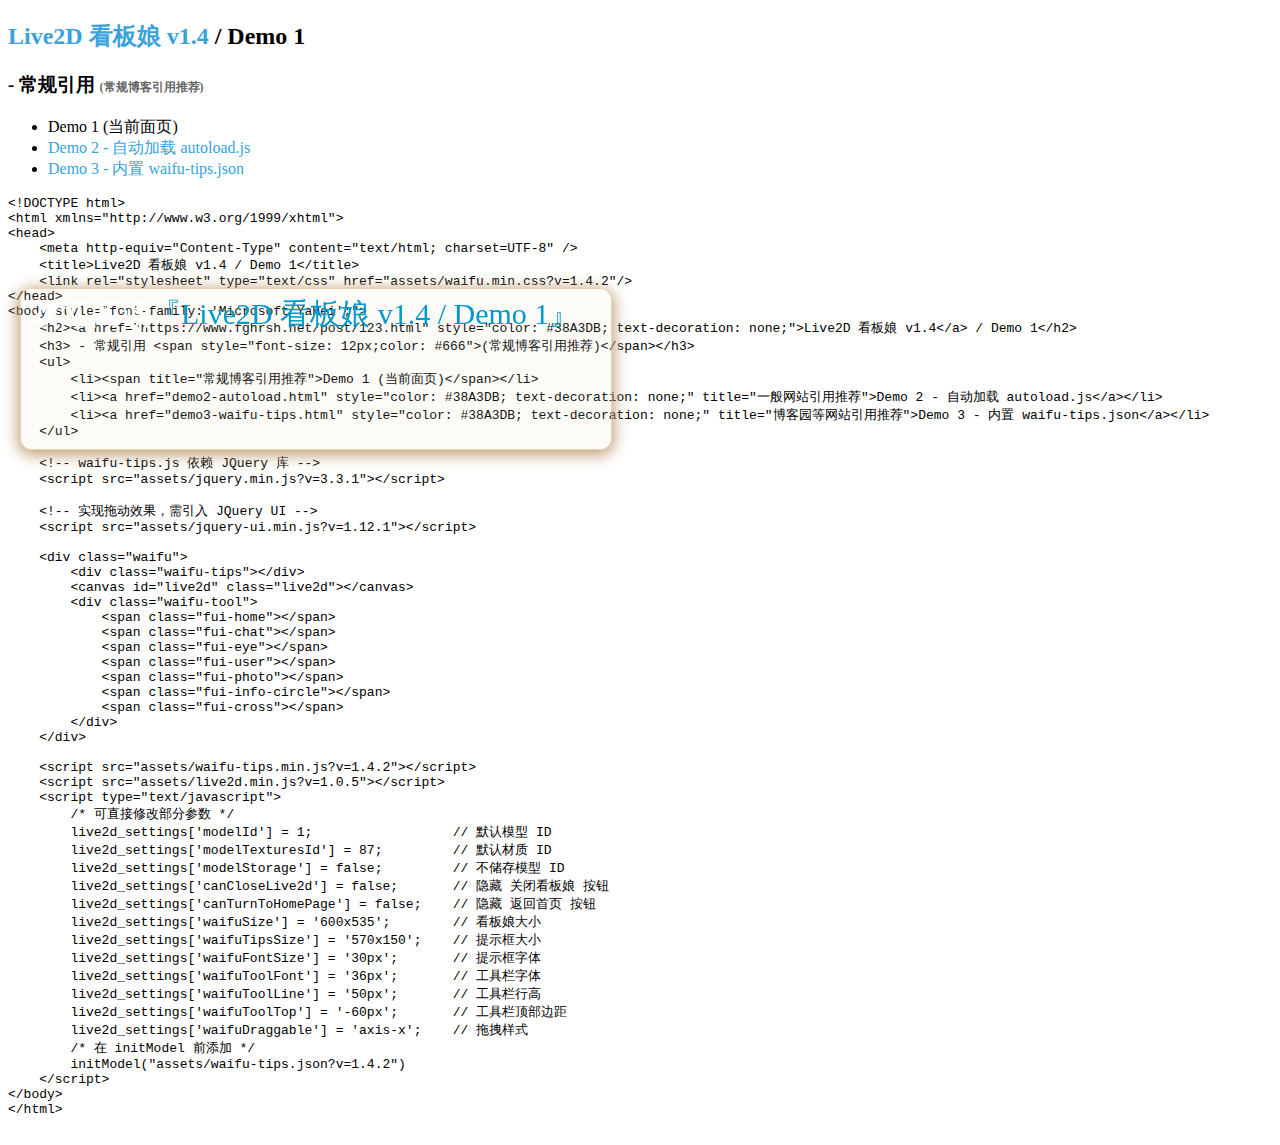
<file: demo1-default.html>
<!DOCTYPE html>
<html xmlns="http://www.w3.org/1999/xhtml">
<head>
    <meta http-equiv="Content-Type" content="text/html; charset=UTF-8" />
    <title>Live2D 看板娘 v1.4 / Demo 1</title>
    <link rel="stylesheet" type="text/css" href="assets/waifu.css"/>
</head>
<body style="font-family: 'Microsoft YaHei';">
    <h2><a href="https://www.fghrsh.net/post/123.html" style="color: #38A3DB; text-decoration: none;">Live2D 看板娘 v1.4</a> / Demo 1</h2>
    <h3> - 常规引用 <span style="font-size: 12px;color: #666">(常规博客引用推荐)</span></h3>
    <ul>
        <li><span title="常规博客引用推荐">Demo 1 (当前面页)</span></li>
        <li><a href="demo2-autoload.html" style="color: #38A3DB; text-decoration: none;" title="一般网站引用推荐">Demo 2 - 自动加载 autoload.js</a></li>
        <li><a href="demo3-waifu-tips.html" style="color: #38A3DB; text-decoration: none;" title="博客园等网站引用推荐">Demo 3 - 内置 waifu-tips.json</a></li>
    </ul>
    
    
    
    <!-- waifu-tips.js 依赖 JQuery 库 -->
    <script src="assets/jquery.min.js"></script>
    
    <!-- 实现拖动效果，需引入 JQuery UI -->
    <script src="assets/jquery-ui.min.js"></script>
    
    <div class="waifu">
        <div class="waifu-tips"></div>
        <canvas id="live2d" class="live2d"></canvas>
        <div class="waifu-tool">
            <span class="fui-home"></span>
            <span class="fui-chat"></span>
            <span class="fui-eye"></span>
            <span class="fui-user"></span>
            <span class="fui-photo"></span>
            <span class="fui-info-circle"></span>
            <span class="fui-cross"></span>
        </div>
    </div>
    <code><pre>
&lt;!DOCTYPE html&gt;
&lt;html xmlns=&quot;http://www.w3.org/1999/xhtml&quot;&gt;
&lt;head&gt;
    &lt;meta http-equiv=&quot;Content-Type&quot; content=&quot;text/html; charset=UTF-8&quot; /&gt;
    &lt;title&gt;Live2D 看板娘 v1.4 / Demo 1&lt;/title&gt;
    &lt;link rel=&quot;stylesheet&quot; type=&quot;text/css&quot; href=&quot;assets/waifu.min.css?v=1.4.2&quot;/&gt;
&lt;/head&gt;
&lt;body style=&quot;font-family: &#x27;Microsoft YaHei&#x27;;&quot;&gt;
    &lt;h2&gt;&lt;a href=&quot;https://www.fghrsh.net/post/123.html&quot; style=&quot;color: #38A3DB; text-decoration: none;&quot;&gt;Live2D 看板娘 v1.4&lt;/a&gt; / Demo 1&lt;/h2&gt;
    &lt;h3&gt; - 常规引用 &lt;span style=&quot;font-size: 12px;color: #666&quot;&gt;(常规博客引用推荐)&lt;/span&gt;&lt;/h3&gt;
    &lt;ul&gt;
        &lt;li&gt;&lt;span title=&quot;常规博客引用推荐&quot;&gt;Demo 1 (当前面页)&lt;/span&gt;&lt;/li&gt;
        &lt;li&gt;&lt;a href=&quot;demo2-autoload.html&quot; style=&quot;color: #38A3DB; text-decoration: none;&quot; title=&quot;一般网站引用推荐&quot;&gt;Demo 2 - 自动加载 autoload.js&lt;/a&gt;&lt;/li&gt;
        &lt;li&gt;&lt;a href=&quot;demo3-waifu-tips.html&quot; style=&quot;color: #38A3DB; text-decoration: none;&quot; title=&quot;博客园等网站引用推荐&quot;&gt;Demo 3 - 内置 waifu-tips.json&lt;/a&gt;&lt;/li&gt;
    &lt;/ul&gt;
    
    &lt;!-- waifu-tips.js 依赖 JQuery 库 --&gt;
    &lt;script src=&quot;assets/jquery.min.js?v=3.3.1&quot;&gt;&lt;/script&gt;
    
    &lt;!-- 实现拖动效果，需引入 JQuery UI --&gt;
    &lt;script src=&quot;assets/jquery-ui.min.js?v=1.12.1&quot;&gt;&lt;/script&gt;
    
    &lt;div class=&quot;waifu&quot;&gt;
        &lt;div class=&quot;waifu-tips&quot;&gt;&lt;/div&gt;
        &lt;canvas id=&quot;live2d&quot; class=&quot;live2d&quot;&gt;&lt;/canvas&gt;
        &lt;div class=&quot;waifu-tool&quot;&gt;
            &lt;span class=&quot;fui-home&quot;&gt;&lt;/span&gt;
            &lt;span class=&quot;fui-chat&quot;&gt;&lt;/span&gt;
            &lt;span class=&quot;fui-eye&quot;&gt;&lt;/span&gt;
            &lt;span class=&quot;fui-user&quot;&gt;&lt;/span&gt;
            &lt;span class=&quot;fui-photo&quot;&gt;&lt;/span&gt;
            &lt;span class=&quot;fui-info-circle&quot;&gt;&lt;/span&gt;
            &lt;span class=&quot;fui-cross&quot;&gt;&lt;/span&gt;
        &lt;/div&gt;
    &lt;/div&gt;
        
    &lt;script src=&quot;assets/waifu-tips.min.js?v=1.4.2&quot;&gt;&lt;/script&gt;
    &lt;script src=&quot;assets/live2d.min.js?v=1.0.5&quot;&gt;&lt;/script&gt;
    &lt;script type=&quot;text/javascript&quot;&gt;
        /* 可直接修改部分参数 */
        live2d_settings[&#x27;modelId&#x27;] = 1;                  // 默认模型 ID
        live2d_settings[&#x27;modelTexturesId&#x27;] = 87;         // 默认材质 ID
        live2d_settings[&#x27;modelStorage&#x27;] = false;         // 不储存模型 ID
        live2d_settings[&#x27;canCloseLive2d&#x27;] = false;       // 隐藏 关闭看板娘 按钮
        live2d_settings[&#x27;canTurnToHomePage&#x27;] = false;    // 隐藏 返回首页 按钮
        live2d_settings[&#x27;waifuSize&#x27;] = &#x27;600x535&#x27;;        // 看板娘大小
        live2d_settings[&#x27;waifuTipsSize&#x27;] = &#x27;570x150&#x27;;    // 提示框大小
        live2d_settings[&#x27;waifuFontSize&#x27;] = &#x27;30px&#x27;;       // 提示框字体
        live2d_settings[&#x27;waifuToolFont&#x27;] = &#x27;36px&#x27;;       // 工具栏字体
        live2d_settings[&#x27;waifuToolLine&#x27;] = &#x27;50px&#x27;;       // 工具栏行高
        live2d_settings[&#x27;waifuToolTop&#x27;] = &#x27;-60px&#x27;;       // 工具栏顶部边距
        live2d_settings[&#x27;waifuDraggable&#x27;] = &#x27;axis-x&#x27;;    // 拖拽样式
        /* 在 initModel 前添加 */
        initModel(&quot;assets/waifu-tips.json?v=1.4.2&quot;)
    &lt;/script&gt;
&lt;/body&gt;
&lt;/html&gt;
    </pre></code>
    <script src="assets/waifu-tips.js"></script>
    <script src="assets/live2d.js"></script>
    <script type="text/javascript">
        /* 可直接修改部分参数 */
        live2d_settings['modelId'] = 1;                  // 默认模型 ID
        live2d_settings['modelTexturesId'] = 87;         // 默认材质 ID
        live2d_settings['modelStorage'] = false;         // 不储存模型 ID
        live2d_settings['canCloseLive2d'] = false;       // 隐藏 关闭看板娘 按钮
        live2d_settings['canTurnToHomePage'] = false;    // 隐藏 返回首页 按钮
        live2d_settings['waifuSize'] = '600x535';        // 看板娘大小
        live2d_settings['waifuTipsSize'] = '570x150';    // 提示框大小
        live2d_settings['waifuFontSize'] = '30px';       // 提示框字体
        live2d_settings['waifuToolFont'] = '36px';       // 工具栏字体
        live2d_settings['waifuToolLine'] = '50px';       // 工具栏行高
        live2d_settings['waifuToolTop'] = '-60px';       // 工具栏顶部边距
        live2d_settings['waifuDraggable'] = 'axis-x';    // 拖拽样式
        /* 在 initModel 前添加 */
        initModel("assets/waifu-tips.json")
    </script>
</body>
</html>
</file>
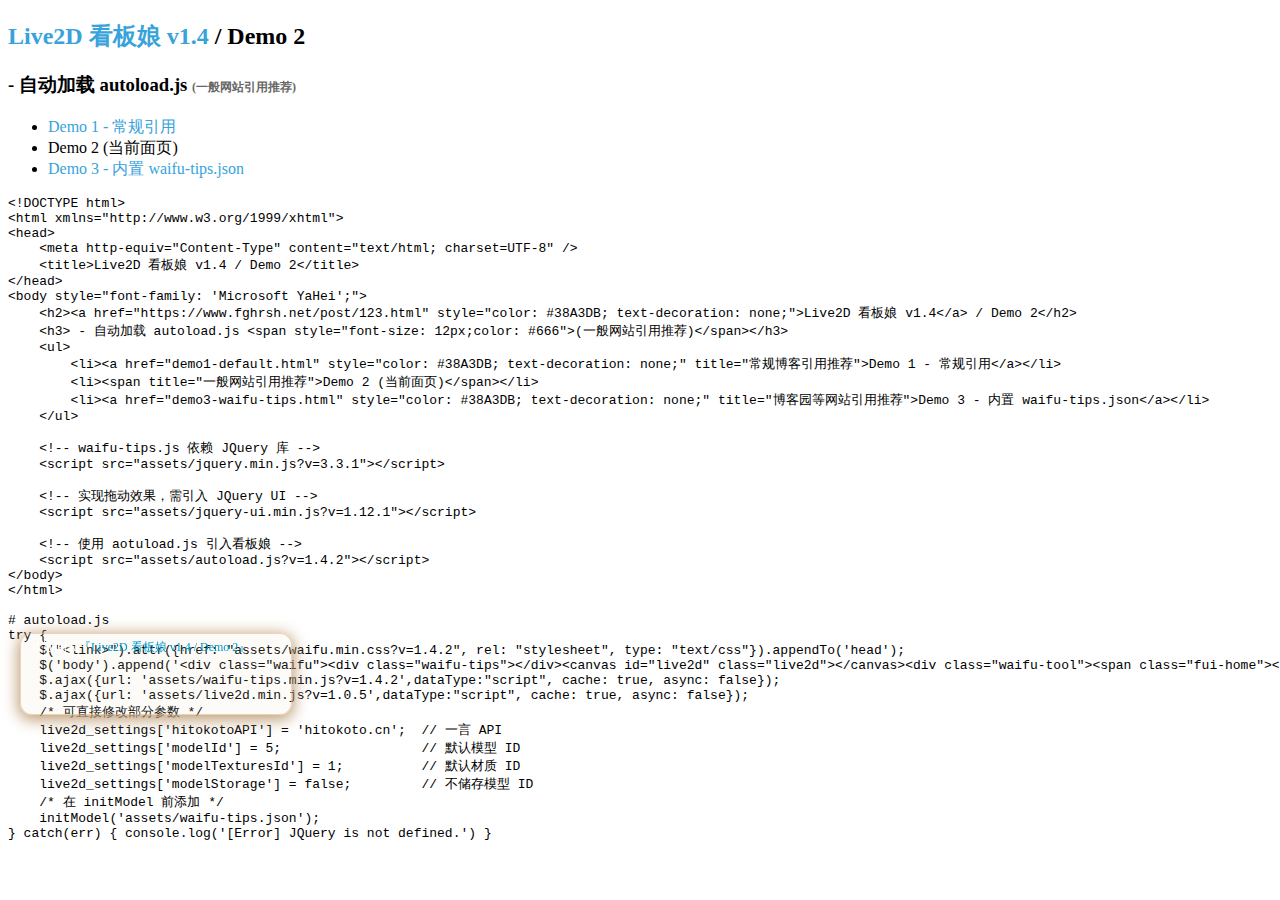
<file: demo2-autoload.html>
<!DOCTYPE html>
<html xmlns="http://www.w3.org/1999/xhtml">
<head>
    <meta http-equiv="Content-Type" content="text/html; charset=UTF-8" />
    <title>Live2D 看板娘 v1.4 / Demo 2</title>
</head>
<body style="font-family: 'Microsoft YaHei';">
    <h2><a href="https://www.fghrsh.net/post/123.html" style="color: #38A3DB; text-decoration: none;">Live2D 看板娘 v1.4</a> / Demo 2</h2>
    <h3> - 自动加载 autoload.js <span style="font-size: 12px;color: #666">(一般网站引用推荐)</span></h3>
    <ul>
        <li><a href="demo1-default.html" style="color: #38A3DB; text-decoration: none;" title="常规博客引用推荐">Demo 1 - 常规引用</a></li>
        <li><span title="一般网站引用推荐">Demo 2 (当前面页)</span></li>
        <li><a href="demo3-waifu-tips.html" style="color: #38A3DB; text-decoration: none;" title="博客园等网站引用推荐">Demo 3 - 内置 waifu-tips.json</a></li>
    </ul>
    
    <code><pre>
&lt;!DOCTYPE html&gt;
&lt;html xmlns=&quot;http://www.w3.org/1999/xhtml&quot;&gt;
&lt;head&gt;
    &lt;meta http-equiv=&quot;Content-Type&quot; content=&quot;text/html; charset=UTF-8&quot; /&gt;
    &lt;title&gt;Live2D 看板娘 v1.4 / Demo 2&lt;/title&gt;
&lt;/head&gt;
&lt;body style=&quot;font-family: &#x27;Microsoft YaHei&#x27;;&quot;&gt;
    &lt;h2&gt;&lt;a href=&quot;https://www.fghrsh.net/post/123.html&quot; style=&quot;color: #38A3DB; text-decoration: none;&quot;&gt;Live2D 看板娘 v1.4&lt;/a&gt; / Demo 2&lt;/h2&gt;
    &lt;h3&gt; - 自动加载 autoload.js &lt;span style=&quot;font-size: 12px;color: #666&quot;&gt;(一般网站引用推荐)&lt;/span&gt;&lt;/h3&gt;
    &lt;ul&gt;
        &lt;li&gt;&lt;a href=&quot;demo1-default.html&quot; style=&quot;color: #38A3DB; text-decoration: none;&quot; title=&quot;常规博客引用推荐&quot;&gt;Demo 1 - 常规引用&lt;/a&gt;&lt;/li&gt;
        &lt;li&gt;&lt;span title=&quot;一般网站引用推荐&quot;&gt;Demo 2 (当前面页)&lt;/span&gt;&lt;/li&gt;
        &lt;li&gt;&lt;a href=&quot;demo3-waifu-tips.html&quot; style=&quot;color: #38A3DB; text-decoration: none;&quot; title=&quot;博客园等网站引用推荐&quot;&gt;Demo 3 - 内置 waifu-tips.json&lt;/a&gt;&lt;/li&gt;
    &lt;/ul&gt;
    
    &lt;!-- waifu-tips.js 依赖 JQuery 库 --&gt;
    &lt;script src=&quot;assets/jquery.min.js?v=3.3.1&quot;&gt;&lt;/script&gt;
    
    &lt;!-- 实现拖动效果，需引入 JQuery UI --&gt;
    &lt;script src=&quot;assets/jquery-ui.min.js?v=1.12.1&quot;&gt;&lt;/script&gt;
    
    &lt;!-- 使用 aotuload.js 引入看板娘 --&gt;
    &lt;script src=&quot;assets/autoload.js?v=1.4.2&quot;&gt;&lt;/script&gt;
&lt;/body&gt;
&lt;/html&gt;

# autoload.js
try {
    $(&quot;&lt;link&gt;&quot;).attr({href: &quot;assets/waifu.min.css?v=1.4.2&quot;, rel: &quot;stylesheet&quot;, type: &quot;text/css&quot;}).appendTo(&#x27;head&#x27;);
    $(&#x27;body&#x27;).append(&#x27;&lt;div class=&quot;waifu&quot;&gt;&lt;div class=&quot;waifu-tips&quot;&gt;&lt;/div&gt;&lt;canvas id=&quot;live2d&quot; class=&quot;live2d&quot;&gt;&lt;/canvas&gt;&lt;div class=&quot;waifu-tool&quot;&gt;&lt;span class=&quot;fui-home&quot;&gt;&lt;/span&gt; &lt;span class=&quot;fui-chat&quot;&gt;&lt;/span&gt; &lt;span class=&quot;fui-eye&quot;&gt;&lt;/span&gt; &lt;span class=&quot;fui-user&quot;&gt;&lt;/span&gt; &lt;span class=&quot;fui-photo&quot;&gt;&lt;/span&gt; &lt;span class=&quot;fui-info-circle&quot;&gt;&lt;/span&gt; &lt;span class=&quot;fui-cross&quot;&gt;&lt;/span&gt;&lt;/div&gt;&lt;/div&gt;&#x27;);
    $.ajax({url: &#x27;assets/waifu-tips.min.js?v=1.4.2&#x27;,dataType:&quot;script&quot;, cache: true, async: false});
    $.ajax({url: &#x27;assets/live2d.min.js?v=1.0.5&#x27;,dataType:&quot;script&quot;, cache: true, async: false});
    /* 可直接修改部分参数 */
    live2d_settings[&#x27;hitokotoAPI&#x27;] = &#x27;hitokoto.cn&#x27;;  // 一言 API
    live2d_settings[&#x27;modelId&#x27;] = 5;                  // 默认模型 ID
    live2d_settings[&#x27;modelTexturesId&#x27;] = 1;          // 默认材质 ID
    live2d_settings[&#x27;modelStorage&#x27;] = false;         // 不储存模型 ID
    /* 在 initModel 前添加 */
    initModel(&#x27;assets/waifu-tips.json&#x27;);
} catch(err) { console.log(&#x27;[Error] JQuery is not defined.&#x27;) }
    </pre></code>
    
    <!-- waifu-tips.js 依赖 JQuery 库 -->
    <script src="assets/jquery.min.js"></script>
    
    <!-- 实现拖动效果，需引入 JQuery UI -->
    <script src="assets/jquery-ui.min.js"></script>
    
    <!-- 使用 aotuload.js 引入看板娘 -->
    <script src="assets/autoload.js"></script>
</body>
</html>
</file>
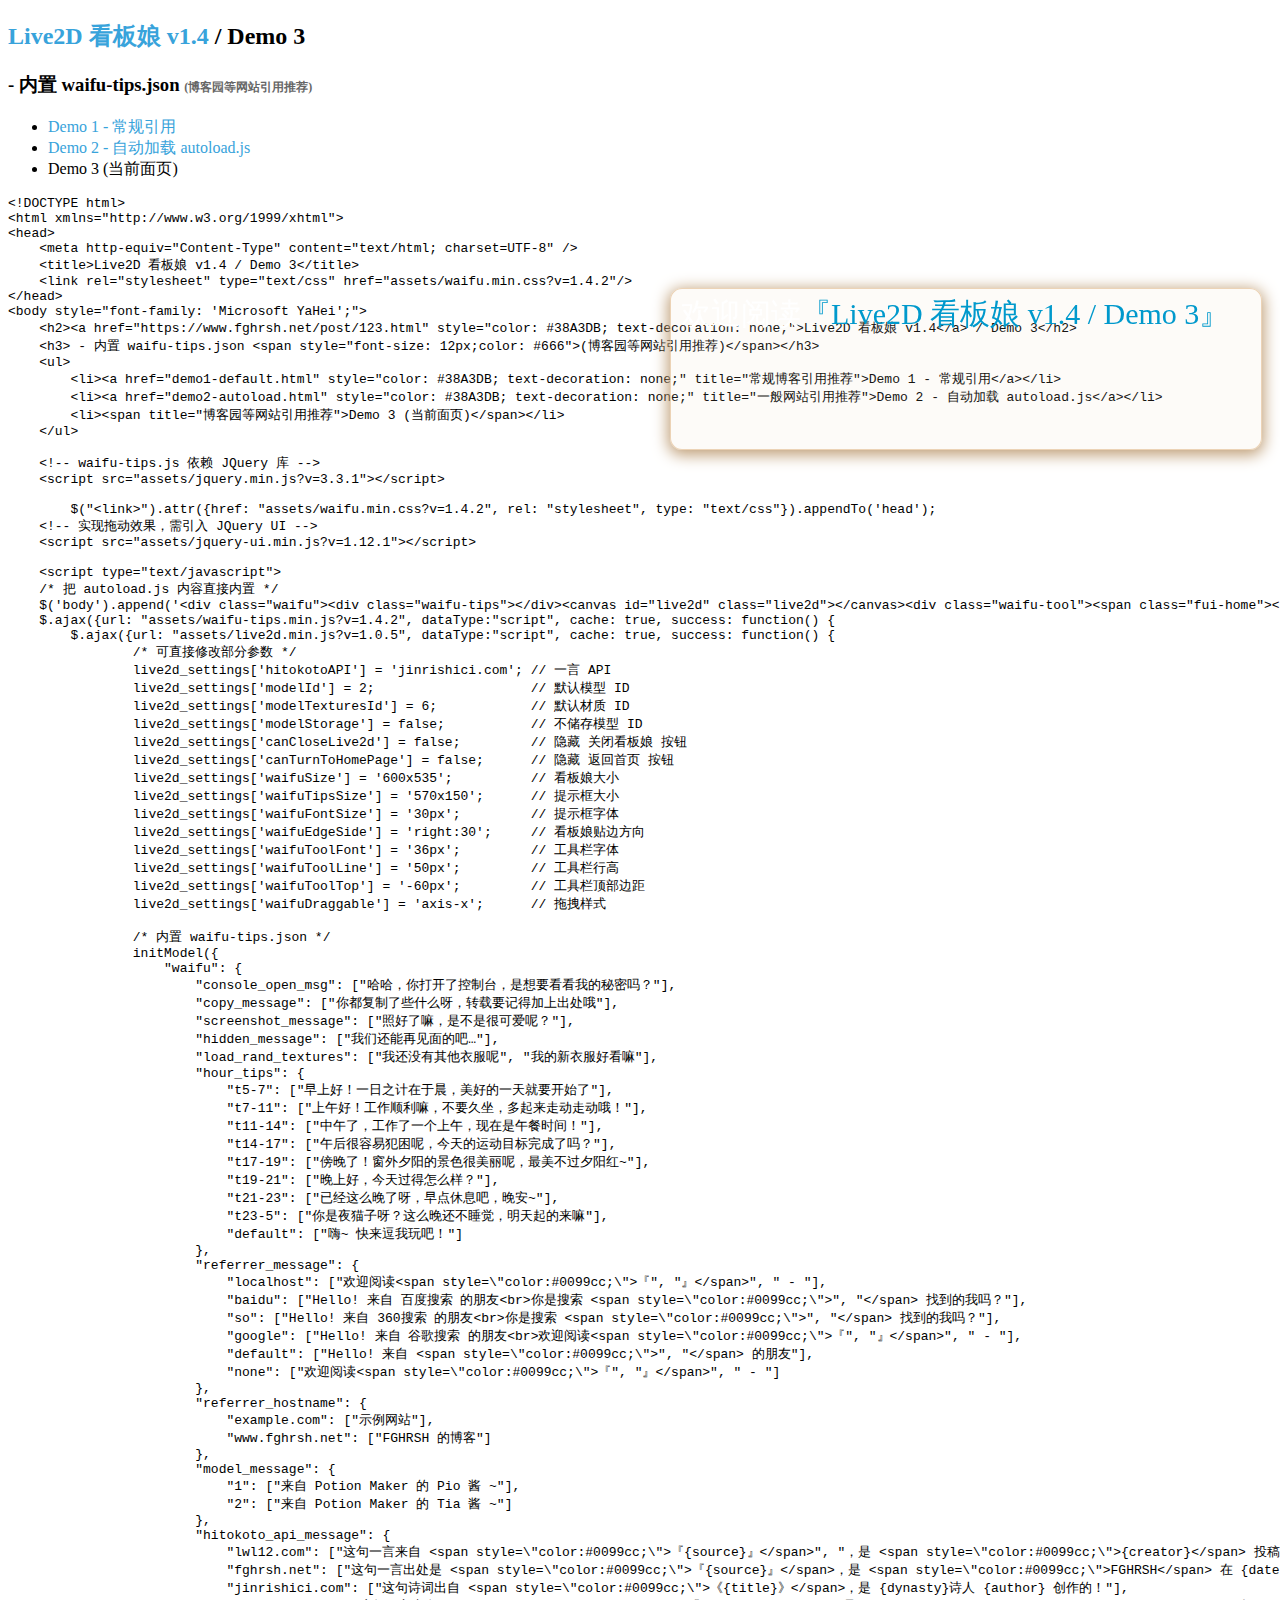
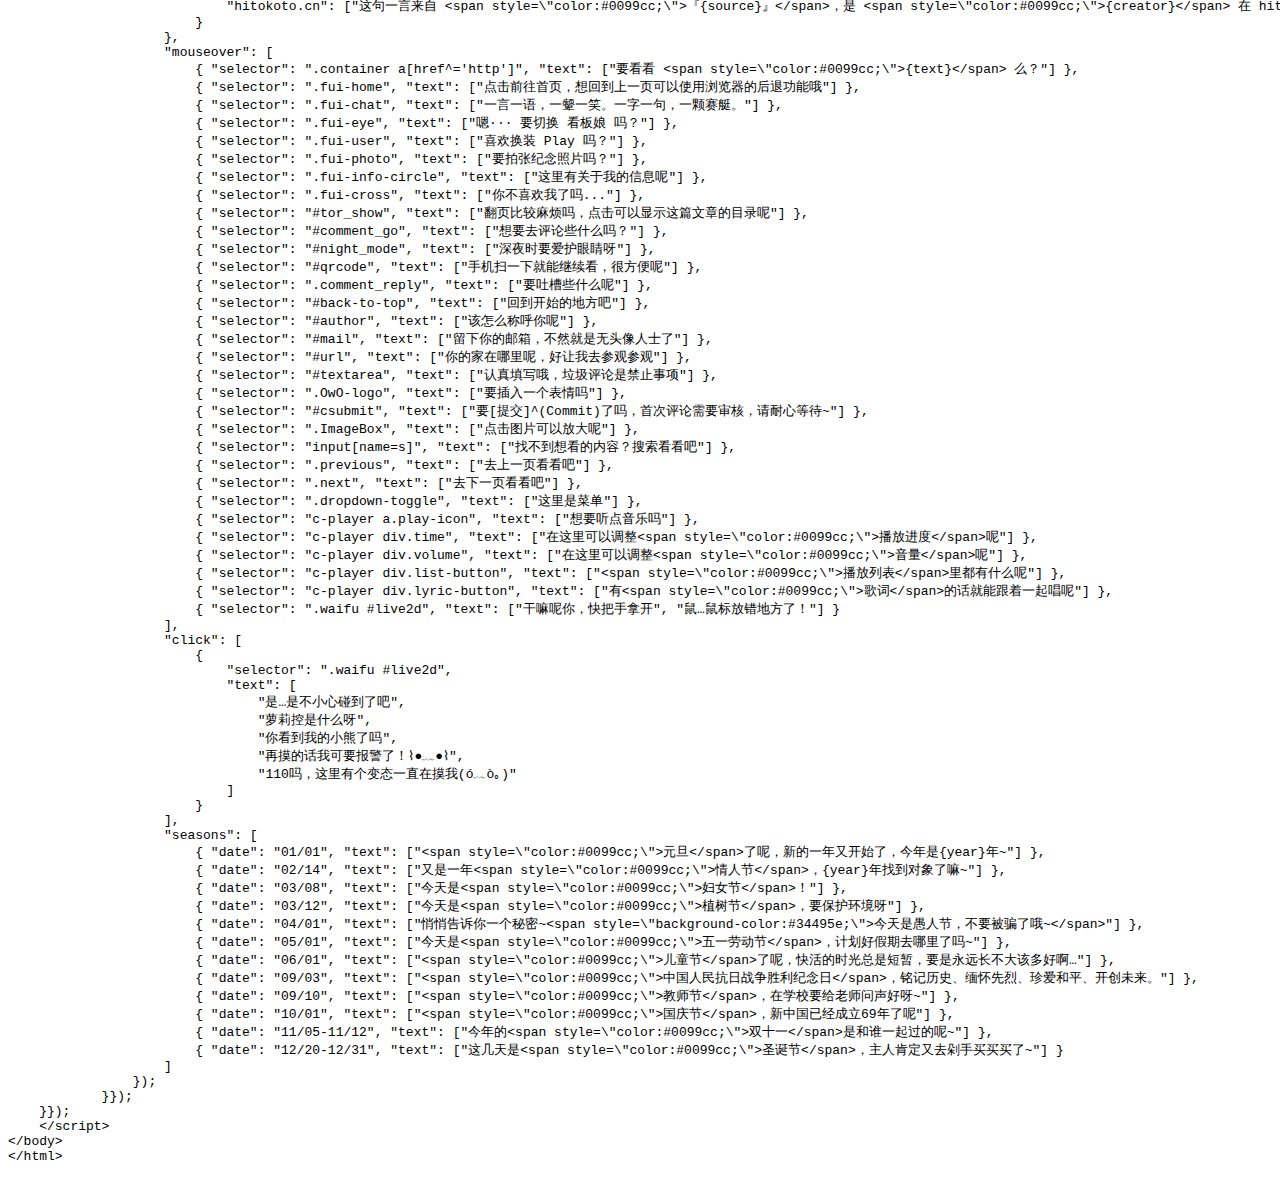
<file: demo3-waifu-tips.html>
<!DOCTYPE html>
<html xmlns="http://www.w3.org/1999/xhtml">
<head>
    <meta http-equiv="Content-Type" content="text/html; charset=UTF-8" />
    <title>Live2D 看板娘 v1.4 / Demo 3</title>
    <link rel="stylesheet" type="text/css" href="assets/waifu.css"/>
</head>
<body style="font-family: 'Microsoft YaHei';">
    <h2><a href="https://www.fghrsh.net/post/123.html" style="color: #38A3DB; text-decoration: none;">Live2D 看板娘 v1.4</a> / Demo 3</h2>
    <h3> - 内置 waifu-tips.json <span style="font-size: 12px;color: #666">(博客园等网站引用推荐)</span></h3>
    <ul>
        <li><a href="demo1-default.html" style="color: #38A3DB; text-decoration: none;" title="常规博客引用推荐">Demo 1 - 常规引用</a></li>
        <li><a href="demo2-autoload.html" style="color: #38A3DB; text-decoration: none;" title="一般网站引用推荐">Demo 2 - 自动加载 autoload.js</a></li>
        <li><span title="博客园等网站引用推荐">Demo 3 (当前面页)</span></li>
    </ul>
    
    <code><pre>
&lt;!DOCTYPE html&gt;
&lt;html xmlns=&quot;http://www.w3.org/1999/xhtml&quot;&gt;
&lt;head&gt;
    &lt;meta http-equiv=&quot;Content-Type&quot; content=&quot;text/html; charset=UTF-8&quot; /&gt;
    &lt;title&gt;Live2D 看板娘 v1.4 / Demo 3&lt;/title&gt;
    &lt;link rel=&quot;stylesheet&quot; type=&quot;text/css&quot; href=&quot;assets/waifu.min.css?v=1.4.2&quot;/&gt;
&lt;/head&gt;
&lt;body style=&quot;font-family: &#x27;Microsoft YaHei&#x27;;&quot;&gt;
    &lt;h2&gt;&lt;a href=&quot;https://www.fghrsh.net/post/123.html&quot; style=&quot;color: #38A3DB; text-decoration: none;&quot;&gt;Live2D 看板娘 v1.4&lt;/a&gt; / Demo 3&lt;/h2&gt;
    &lt;h3&gt; - 内置 waifu-tips.json &lt;span style=&quot;font-size: 12px;color: #666&quot;&gt;(博客园等网站引用推荐)&lt;/span&gt;&lt;/h3&gt;
    &lt;ul&gt;
        &lt;li&gt;&lt;a href=&quot;demo1-default.html&quot; style=&quot;color: #38A3DB; text-decoration: none;&quot; title=&quot;常规博客引用推荐&quot;&gt;Demo 1 - 常规引用&lt;/a&gt;&lt;/li&gt;
        &lt;li&gt;&lt;a href=&quot;demo2-autoload.html&quot; style=&quot;color: #38A3DB; text-decoration: none;&quot; title=&quot;一般网站引用推荐&quot;&gt;Demo 2 - 自动加载 autoload.js&lt;/a&gt;&lt;/li&gt;
        &lt;li&gt;&lt;span title=&quot;博客园等网站引用推荐&quot;&gt;Demo 3 (当前面页)&lt;/span&gt;&lt;/li&gt;
    &lt;/ul&gt;
    
    &lt;!-- waifu-tips.js 依赖 JQuery 库 --&gt;
    &lt;script src=&quot;assets/jquery.min.js?v=3.3.1&quot;&gt;&lt;/script&gt;
    
        $(&quot;&lt;link&gt;&quot;).attr({href: &quot;assets/waifu.min.css?v=1.4.2&quot;, rel: &quot;stylesheet&quot;, type: &quot;text/css&quot;}).appendTo(&#x27;head&#x27;);
    &lt;!-- 实现拖动效果，需引入 JQuery UI --&gt;
    &lt;script src=&quot;assets/jquery-ui.min.js?v=1.12.1&quot;&gt;&lt;/script&gt;
    
    &lt;script type=&quot;text/javascript&quot;&gt;
    /* 把 autoload.js 内容直接内置 */
    $(&#x27;body&#x27;).append(&#x27;&lt;div class=&quot;waifu&quot;&gt;&lt;div class=&quot;waifu-tips&quot;&gt;&lt;/div&gt;&lt;canvas id=&quot;live2d&quot; class=&quot;live2d&quot;&gt;&lt;/canvas&gt;&lt;div class=&quot;waifu-tool&quot;&gt;&lt;span class=&quot;fui-home&quot;&gt;&lt;/span&gt; &lt;span class=&quot;fui-chat&quot;&gt;&lt;/span&gt; &lt;span class=&quot;fui-eye&quot;&gt;&lt;/span&gt; &lt;span class=&quot;fui-user&quot;&gt;&lt;/span&gt; &lt;span class=&quot;fui-photo&quot;&gt;&lt;/span&gt; &lt;span class=&quot;fui-info-circle&quot;&gt;&lt;/span&gt; &lt;span class=&quot;fui-cross&quot;&gt;&lt;/span&gt;&lt;/div&gt;&lt;/div&gt;&#x27;);
    $.ajax({url: &quot;assets/waifu-tips.min.js?v=1.4.2&quot;, dataType:&quot;script&quot;, cache: true, success: function() {
        $.ajax({url: &quot;assets/live2d.min.js?v=1.0.5&quot;, dataType:&quot;script&quot;, cache: true, success: function() {
                /* 可直接修改部分参数 */
                live2d_settings[&#x27;hitokotoAPI&#x27;] = &#x27;jinrishici.com&#x27;; // 一言 API
                live2d_settings[&#x27;modelId&#x27;] = 2;                    // 默认模型 ID
                live2d_settings[&#x27;modelTexturesId&#x27;] = 6;            // 默认材质 ID
                live2d_settings[&#x27;modelStorage&#x27;] = false;           // 不储存模型 ID
                live2d_settings[&#x27;canCloseLive2d&#x27;] = false;         // 隐藏 关闭看板娘 按钮
                live2d_settings[&#x27;canTurnToHomePage&#x27;] = false;      // 隐藏 返回首页 按钮
                live2d_settings[&#x27;waifuSize&#x27;] = &#x27;600x535&#x27;;          // 看板娘大小
                live2d_settings[&#x27;waifuTipsSize&#x27;] = &#x27;570x150&#x27;;      // 提示框大小
                live2d_settings[&#x27;waifuFontSize&#x27;] = &#x27;30px&#x27;;         // 提示框字体
                live2d_settings[&#x27;waifuEdgeSide&#x27;] = &#x27;right:30&#x27;;     // 看板娘贴边方向
                live2d_settings[&#x27;waifuToolFont&#x27;] = &#x27;36px&#x27;;         // 工具栏字体
                live2d_settings[&#x27;waifuToolLine&#x27;] = &#x27;50px&#x27;;         // 工具栏行高
                live2d_settings[&#x27;waifuToolTop&#x27;] = &#x27;-60px&#x27;;         // 工具栏顶部边距
                live2d_settings[&#x27;waifuDraggable&#x27;] = &#x27;axis-x&#x27;;      // 拖拽样式
                    
                /* 内置 waifu-tips.json */
                initModel({
                    &quot;waifu&quot;: {
                        &quot;console_open_msg&quot;: [&quot;哈哈，你打开了控制台，是想要看看我的秘密吗？&quot;],
                        &quot;copy_message&quot;: [&quot;你都复制了些什么呀，转载要记得加上出处哦&quot;],
                        &quot;screenshot_message&quot;: [&quot;照好了嘛，是不是很可爱呢？&quot;],
                        &quot;hidden_message&quot;: [&quot;我们还能再见面的吧…&quot;],
                        &quot;load_rand_textures&quot;: [&quot;我还没有其他衣服呢&quot;, &quot;我的新衣服好看嘛&quot;],
                        &quot;hour_tips&quot;: {
                            &quot;t5-7&quot;: [&quot;早上好！一日之计在于晨，美好的一天就要开始了&quot;],
                            &quot;t7-11&quot;: [&quot;上午好！工作顺利嘛，不要久坐，多起来走动走动哦！&quot;],
                            &quot;t11-14&quot;: [&quot;中午了，工作了一个上午，现在是午餐时间！&quot;],
                            &quot;t14-17&quot;: [&quot;午后很容易犯困呢，今天的运动目标完成了吗？&quot;],
                            &quot;t17-19&quot;: [&quot;傍晚了！窗外夕阳的景色很美丽呢，最美不过夕阳红~&quot;],
                            &quot;t19-21&quot;: [&quot;晚上好，今天过得怎么样？&quot;],
                            &quot;t21-23&quot;: [&quot;已经这么晚了呀，早点休息吧，晚安~&quot;],
                            &quot;t23-5&quot;: [&quot;你是夜猫子呀？这么晚还不睡觉，明天起的来嘛&quot;],
                            &quot;default&quot;: [&quot;嗨~ 快来逗我玩吧！&quot;]
                        },
                        &quot;referrer_message&quot;: {
                            &quot;localhost&quot;: [&quot;欢迎阅读&lt;span style=\&quot;color:#0099cc;\&quot;&gt;『&quot;, &quot;』&lt;/span&gt;&quot;, &quot; - &quot;],
                            &quot;baidu&quot;: [&quot;Hello! 来自 百度搜索 的朋友&lt;br&gt;你是搜索 &lt;span style=\&quot;color:#0099cc;\&quot;&gt;&quot;, &quot;&lt;/span&gt; 找到的我吗？&quot;],
                            &quot;so&quot;: [&quot;Hello! 来自 360搜索 的朋友&lt;br&gt;你是搜索 &lt;span style=\&quot;color:#0099cc;\&quot;&gt;&quot;, &quot;&lt;/span&gt; 找到的我吗？&quot;],
                            &quot;google&quot;: [&quot;Hello! 来自 谷歌搜索 的朋友&lt;br&gt;欢迎阅读&lt;span style=\&quot;color:#0099cc;\&quot;&gt;『&quot;, &quot;』&lt;/span&gt;&quot;, &quot; - &quot;],
                            &quot;default&quot;: [&quot;Hello! 来自 &lt;span style=\&quot;color:#0099cc;\&quot;&gt;&quot;, &quot;&lt;/span&gt; 的朋友&quot;],
                            &quot;none&quot;: [&quot;欢迎阅读&lt;span style=\&quot;color:#0099cc;\&quot;&gt;『&quot;, &quot;』&lt;/span&gt;&quot;, &quot; - &quot;]
                        },
                        &quot;referrer_hostname&quot;: {
                            &quot;example.com&quot;: [&quot;示例网站&quot;],
                            &quot;www.fghrsh.net&quot;: [&quot;FGHRSH 的博客&quot;]
                        },
                        &quot;model_message&quot;: {
                            &quot;1&quot;: [&quot;来自 Potion Maker 的 Pio 酱 ~&quot;],
                            &quot;2&quot;: [&quot;来自 Potion Maker 的 Tia 酱 ~&quot;]  
                        },
                        &quot;hitokoto_api_message&quot;: {
                            &quot;lwl12.com&quot;: [&quot;这句一言来自 &lt;span style=\&quot;color:#0099cc;\&quot;&gt;『{source}』&lt;/span&gt;&quot;, &quot;，是 &lt;span style=\&quot;color:#0099cc;\&quot;&gt;{creator}&lt;/span&gt; 投稿的&quot;, &quot;。&quot;],
                            &quot;fghrsh.net&quot;: [&quot;这句一言出处是 &lt;span style=\&quot;color:#0099cc;\&quot;&gt;『{source}』&lt;/span&gt;，是 &lt;span style=\&quot;color:#0099cc;\&quot;&gt;FGHRSH&lt;/span&gt; 在 {date} 收藏的！&quot;],
                            &quot;jinrishici.com&quot;: [&quot;这句诗词出自 &lt;span style=\&quot;color:#0099cc;\&quot;&gt;《{title}》&lt;/span&gt;，是 {dynasty}诗人 {author} 创作的！&quot;],
                            &quot;hitokoto.cn&quot;: [&quot;这句一言来自 &lt;span style=\&quot;color:#0099cc;\&quot;&gt;『{source}』&lt;/span&gt;，是 &lt;span style=\&quot;color:#0099cc;\&quot;&gt;{creator}&lt;/span&gt; 在 hitokoto.cn 投稿的。&quot;]
                        }
                    },
                    &quot;mouseover&quot;: [
                        { &quot;selector&quot;: &quot;.container a[href^=&#x27;http&#x27;]&quot;, &quot;text&quot;: [&quot;要看看 &lt;span style=\&quot;color:#0099cc;\&quot;&gt;{text}&lt;/span&gt; 么？&quot;] },
                        { &quot;selector&quot;: &quot;.fui-home&quot;, &quot;text&quot;: [&quot;点击前往首页，想回到上一页可以使用浏览器的后退功能哦&quot;] },
                        { &quot;selector&quot;: &quot;.fui-chat&quot;, &quot;text&quot;: [&quot;一言一语，一颦一笑。一字一句，一颗赛艇。&quot;] },
                        { &quot;selector&quot;: &quot;.fui-eye&quot;, &quot;text&quot;: [&quot;嗯··· 要切换 看板娘 吗？&quot;] },
                        { &quot;selector&quot;: &quot;.fui-user&quot;, &quot;text&quot;: [&quot;喜欢换装 Play 吗？&quot;] },
                        { &quot;selector&quot;: &quot;.fui-photo&quot;, &quot;text&quot;: [&quot;要拍张纪念照片吗？&quot;] },
                        { &quot;selector&quot;: &quot;.fui-info-circle&quot;, &quot;text&quot;: [&quot;这里有关于我的信息呢&quot;] },
                        { &quot;selector&quot;: &quot;.fui-cross&quot;, &quot;text&quot;: [&quot;你不喜欢我了吗...&quot;] },
                        { &quot;selector&quot;: &quot;#tor_show&quot;, &quot;text&quot;: [&quot;翻页比较麻烦吗，点击可以显示这篇文章的目录呢&quot;] },
                        { &quot;selector&quot;: &quot;#comment_go&quot;, &quot;text&quot;: [&quot;想要去评论些什么吗？&quot;] },
                        { &quot;selector&quot;: &quot;#night_mode&quot;, &quot;text&quot;: [&quot;深夜时要爱护眼睛呀&quot;] },
                        { &quot;selector&quot;: &quot;#qrcode&quot;, &quot;text&quot;: [&quot;手机扫一下就能继续看，很方便呢&quot;] },
                        { &quot;selector&quot;: &quot;.comment_reply&quot;, &quot;text&quot;: [&quot;要吐槽些什么呢&quot;] },
                        { &quot;selector&quot;: &quot;#back-to-top&quot;, &quot;text&quot;: [&quot;回到开始的地方吧&quot;] },
                        { &quot;selector&quot;: &quot;#author&quot;, &quot;text&quot;: [&quot;该怎么称呼你呢&quot;] },
                        { &quot;selector&quot;: &quot;#mail&quot;, &quot;text&quot;: [&quot;留下你的邮箱，不然就是无头像人士了&quot;] },
                        { &quot;selector&quot;: &quot;#url&quot;, &quot;text&quot;: [&quot;你的家在哪里呢，好让我去参观参观&quot;] },
                        { &quot;selector&quot;: &quot;#textarea&quot;, &quot;text&quot;: [&quot;认真填写哦，垃圾评论是禁止事项&quot;] },
                        { &quot;selector&quot;: &quot;.OwO-logo&quot;, &quot;text&quot;: [&quot;要插入一个表情吗&quot;] },
                        { &quot;selector&quot;: &quot;#csubmit&quot;, &quot;text&quot;: [&quot;要[提交]^(Commit)了吗，首次评论需要审核，请耐心等待~&quot;] },
                        { &quot;selector&quot;: &quot;.ImageBox&quot;, &quot;text&quot;: [&quot;点击图片可以放大呢&quot;] },
                        { &quot;selector&quot;: &quot;input[name=s]&quot;, &quot;text&quot;: [&quot;找不到想看的内容？搜索看看吧&quot;] },
                        { &quot;selector&quot;: &quot;.previous&quot;, &quot;text&quot;: [&quot;去上一页看看吧&quot;] },
                        { &quot;selector&quot;: &quot;.next&quot;, &quot;text&quot;: [&quot;去下一页看看吧&quot;] },
                        { &quot;selector&quot;: &quot;.dropdown-toggle&quot;, &quot;text&quot;: [&quot;这里是菜单&quot;] },
                        { &quot;selector&quot;: &quot;c-player a.play-icon&quot;, &quot;text&quot;: [&quot;想要听点音乐吗&quot;] },
                        { &quot;selector&quot;: &quot;c-player div.time&quot;, &quot;text&quot;: [&quot;在这里可以调整&lt;span style=\&quot;color:#0099cc;\&quot;&gt;播放进度&lt;/span&gt;呢&quot;] },
                        { &quot;selector&quot;: &quot;c-player div.volume&quot;, &quot;text&quot;: [&quot;在这里可以调整&lt;span style=\&quot;color:#0099cc;\&quot;&gt;音量&lt;/span&gt;呢&quot;] },
                        { &quot;selector&quot;: &quot;c-player div.list-button&quot;, &quot;text&quot;: [&quot;&lt;span style=\&quot;color:#0099cc;\&quot;&gt;播放列表&lt;/span&gt;里都有什么呢&quot;] },
                        { &quot;selector&quot;: &quot;c-player div.lyric-button&quot;, &quot;text&quot;: [&quot;有&lt;span style=\&quot;color:#0099cc;\&quot;&gt;歌词&lt;/span&gt;的话就能跟着一起唱呢&quot;] },
                        { &quot;selector&quot;: &quot;.waifu #live2d&quot;, &quot;text&quot;: [&quot;干嘛呢你，快把手拿开&quot;, &quot;鼠…鼠标放错地方了！&quot;] }
                    ],
                    &quot;click&quot;: [
                        {
                            &quot;selector&quot;: &quot;.waifu #live2d&quot;,
                            &quot;text&quot;: [
                                &quot;是…是不小心碰到了吧&quot;,
                                &quot;萝莉控是什么呀&quot;,
                                &quot;你看到我的小熊了吗&quot;,
                                &quot;再摸的话我可要报警了！⌇●﹏●⌇&quot;,
                                &quot;110吗，这里有个变态一直在摸我(ó﹏ò｡)&quot;
                            ]
                        }
                    ],
                    &quot;seasons&quot;: [
                        { &quot;date&quot;: &quot;01/01&quot;, &quot;text&quot;: [&quot;&lt;span style=\&quot;color:#0099cc;\&quot;&gt;元旦&lt;/span&gt;了呢，新的一年又开始了，今年是{year}年~&quot;] },
                        { &quot;date&quot;: &quot;02/14&quot;, &quot;text&quot;: [&quot;又是一年&lt;span style=\&quot;color:#0099cc;\&quot;&gt;情人节&lt;/span&gt;，{year}年找到对象了嘛~&quot;] },
                        { &quot;date&quot;: &quot;03/08&quot;, &quot;text&quot;: [&quot;今天是&lt;span style=\&quot;color:#0099cc;\&quot;&gt;妇女节&lt;/span&gt;！&quot;] },
                        { &quot;date&quot;: &quot;03/12&quot;, &quot;text&quot;: [&quot;今天是&lt;span style=\&quot;color:#0099cc;\&quot;&gt;植树节&lt;/span&gt;，要保护环境呀&quot;] },
                        { &quot;date&quot;: &quot;04/01&quot;, &quot;text&quot;: [&quot;悄悄告诉你一个秘密~&lt;span style=\&quot;background-color:#34495e;\&quot;&gt;今天是愚人节，不要被骗了哦~&lt;/span&gt;&quot;] },
                        { &quot;date&quot;: &quot;05/01&quot;, &quot;text&quot;: [&quot;今天是&lt;span style=\&quot;color:#0099cc;\&quot;&gt;五一劳动节&lt;/span&gt;，计划好假期去哪里了吗~&quot;] },
                        { &quot;date&quot;: &quot;06/01&quot;, &quot;text&quot;: [&quot;&lt;span style=\&quot;color:#0099cc;\&quot;&gt;儿童节&lt;/span&gt;了呢，快活的时光总是短暂，要是永远长不大该多好啊…&quot;] },
                        { &quot;date&quot;: &quot;09/03&quot;, &quot;text&quot;: [&quot;&lt;span style=\&quot;color:#0099cc;\&quot;&gt;中国人民抗日战争胜利纪念日&lt;/span&gt;，铭记历史、缅怀先烈、珍爱和平、开创未来。&quot;] },
                        { &quot;date&quot;: &quot;09/10&quot;, &quot;text&quot;: [&quot;&lt;span style=\&quot;color:#0099cc;\&quot;&gt;教师节&lt;/span&gt;，在学校要给老师问声好呀~&quot;] },
                        { &quot;date&quot;: &quot;10/01&quot;, &quot;text&quot;: [&quot;&lt;span style=\&quot;color:#0099cc;\&quot;&gt;国庆节&lt;/span&gt;，新中国已经成立69年了呢&quot;] },
                        { &quot;date&quot;: &quot;11/05-11/12&quot;, &quot;text&quot;: [&quot;今年的&lt;span style=\&quot;color:#0099cc;\&quot;&gt;双十一&lt;/span&gt;是和谁一起过的呢~&quot;] },
                        { &quot;date&quot;: &quot;12/20-12/31&quot;, &quot;text&quot;: [&quot;这几天是&lt;span style=\&quot;color:#0099cc;\&quot;&gt;圣诞节&lt;/span&gt;，主人肯定又去剁手买买买了~&quot;] }
                    ]
                });
            }});
    }});
    &lt;/script&gt;
&lt;/body&gt;
&lt;/html&gt;
    </pre></code>
    
    <!-- waifu-tips.js 依赖 JQuery 库 -->
    <script src="assets/jquery.min.js"></script>
    
    <!-- 实现拖动效果，需引入 JQuery UI -->
    <script src="assets/jquery-ui.min.js"></script>
    
    <script type="text/javascript">
    /* 把 autoload.js 内容直接内置 */
    $('body').append('<div class="waifu"><div class="waifu-tips"></div><canvas id="live2d" class="live2d"></canvas><div class="waifu-tool"><span class="fui-home"></span> <span class="fui-chat"></span> <span class="fui-eye"></span> <span class="fui-user"></span> <span class="fui-photo"></span> <span class="fui-info-circle"></span> <span class="fui-cross"></span></div></div>');
    $.ajax({url: "assets/waifu-tips.js", dataType:"script", cache: true, success: function() {
        $.ajax({url: "assets/live2d.js", dataType:"script", cache: true, success: function() {
            /* 可直接修改部分参数 */
            live2d_settings['hitokotoAPI'] = 'jinrishici.com'; // 一言 API
            live2d_settings['modelId'] = 2;                    // 默认模型 ID
            live2d_settings['modelTexturesId'] = 6;            // 默认材质 ID
            live2d_settings['modelStorage'] = false;           // 不储存模型 ID
            live2d_settings['canCloseLive2d'] = false;         // 隐藏 关闭看板娘 按钮
            live2d_settings['canTurnToHomePage'] = false;      // 隐藏 返回首页 按钮
            live2d_settings['waifuSize'] = '600x535';          // 看板娘大小
            live2d_settings['waifuTipsSize'] = '570x150';      // 提示框大小
            live2d_settings['waifuFontSize'] = '30px';         // 提示框字体
            live2d_settings['waifuEdgeSide'] = 'right:30';     // 看板娘贴边方向
            live2d_settings['waifuToolFont'] = '36px';         // 工具栏字体
            live2d_settings['waifuToolLine'] = '50px';         // 工具栏行高
            live2d_settings['waifuToolTop'] = '-60px';         // 工具栏顶部边距
            live2d_settings['waifuDraggable'] = 'axis-x';      // 拖拽样式
                
            /* 内置 waifu-tips.json */
            initModel({
                "waifu": {
                    "console_open_msg": ["哈哈，你打开了控制台，是想要看看我的秘密吗？"],
                    "copy_message": ["你都复制了些什么呀，转载要记得加上出处哦"],
                    "screenshot_message": ["照好了嘛，是不是很可爱呢？"],
                    "hidden_message": ["我们还能再见面的吧…"],
                    "load_rand_textures": ["我还没有其他衣服呢", "我的新衣服好看嘛"],
                    "hour_tips": {
                        "t5-7": ["早上好！一日之计在于晨，美好的一天就要开始了"],
                        "t7-11": ["上午好！工作顺利嘛，不要久坐，多起来走动走动哦！"],
                        "t11-14": ["中午了，工作了一个上午，现在是午餐时间！"],
                        "t14-17": ["午后很容易犯困呢，今天的运动目标完成了吗？"],
                        "t17-19": ["傍晚了！窗外夕阳的景色很美丽呢，最美不过夕阳红~"],
                        "t19-21": ["晚上好，今天过得怎么样？"],
                        "t21-23": ["已经这么晚了呀，早点休息吧，晚安~"],
                        "t23-5": ["你是夜猫子呀？这么晚还不睡觉，明天起的来嘛"],
                        "default": ["嗨~ 快来逗我玩吧！"]
                    },
                    "referrer_message": {
                        "localhost": ["欢迎阅读<span style=\"color:#0099cc;\">『", "』</span>", " - "],
                        "baidu": ["Hello! 来自 百度搜索 的朋友<br>你是搜索 <span style=\"color:#0099cc;\">", "</span> 找到的我吗？"],
                        "so": ["Hello! 来自 360搜索 的朋友<br>你是搜索 <span style=\"color:#0099cc;\">", "</span> 找到的我吗？"],
                        "google": ["Hello! 来自 谷歌搜索 的朋友<br>欢迎阅读<span style=\"color:#0099cc;\">『", "』</span>", " - "],
                        "default": ["Hello! 来自 <span style=\"color:#0099cc;\">", "</span> 的朋友"],
                        "none": ["欢迎阅读<span style=\"color:#0099cc;\">『", "』</span>", " - "]
                    },
                    "referrer_hostname": {
                        "example.com": ["示例网站"],
                        "www.fghrsh.net": ["FGHRSH 的博客"]
                    },
                    "model_message": {
                        "1": ["来自 Potion Maker 的 Pio 酱 ~"],
                        "2": ["来自 Potion Maker 的 Tia 酱 ~"]  
                    },
                    "hitokoto_api_message": {
                        "lwl12.com": ["这句一言来自 <span style=\"color:#0099cc;\">『{source}』</span>", "，是 <span style=\"color:#0099cc;\">{creator}</span> 投稿的", "。"],
                        "fghrsh.net": ["这句一言出处是 <span style=\"color:#0099cc;\">『{source}』</span>，是 <span style=\"color:#0099cc;\">FGHRSH</span> 在 {date} 收藏的！"],
                        "jinrishici.com": ["这句诗词出自 <span style=\"color:#0099cc;\">《{title}》</span>，是 {dynasty}诗人 {author} 创作的！"],
                        "hitokoto.cn": ["这句一言来自 <span style=\"color:#0099cc;\">『{source}』</span>，是 <span style=\"color:#0099cc;\">{creator}</span> 在 hitokoto.cn 投稿的。"]
                    }
                },
                "mouseover": [
                    { "selector": ".container a[href^='http']", "text": ["要看看 <span style=\"color:#0099cc;\">{text}</span> 么？"] },
                    { "selector": ".fui-home", "text": ["点击前往首页，想回到上一页可以使用浏览器的后退功能哦"] },
                    { "selector": ".fui-chat", "text": ["一言一语，一颦一笑。一字一句，一颗赛艇。"] },
                    { "selector": ".fui-eye", "text": ["嗯··· 要切换 看板娘 吗？"] },
                    { "selector": ".fui-user", "text": ["喜欢换装 Play 吗？"] },
                    { "selector": ".fui-photo", "text": ["要拍张纪念照片吗？"] },
                    { "selector": ".fui-info-circle", "text": ["这里有关于我的信息呢"] },
                    { "selector": ".fui-cross", "text": ["你不喜欢我了吗..."] },
                    { "selector": "#tor_show", "text": ["翻页比较麻烦吗，点击可以显示这篇文章的目录呢"] },
                    { "selector": "#comment_go", "text": ["想要去评论些什么吗？"] },
                    { "selector": "#night_mode", "text": ["深夜时要爱护眼睛呀"] },
                    { "selector": "#qrcode", "text": ["手机扫一下就能继续看，很方便呢"] },
                    { "selector": ".comment_reply", "text": ["要吐槽些什么呢"] },
                    { "selector": "#back-to-top", "text": ["回到开始的地方吧"] },
                    { "selector": "#author", "text": ["该怎么称呼你呢"] },
                    { "selector": "#mail", "text": ["留下你的邮箱，不然就是无头像人士了"] },
                    { "selector": "#url", "text": ["你的家在哪里呢，好让我去参观参观"] },
                    { "selector": "#textarea", "text": ["认真填写哦，垃圾评论是禁止事项"] },
                    { "selector": ".OwO-logo", "text": ["要插入一个表情吗"] },
                    { "selector": "#csubmit", "text": ["要[提交]^(Commit)了吗，首次评论需要审核，请耐心等待~"] },
                    { "selector": ".ImageBox", "text": ["点击图片可以放大呢"] },
                    { "selector": "input[name=s]", "text": ["找不到想看的内容？搜索看看吧"] },
                    { "selector": ".previous", "text": ["去上一页看看吧"] },
                    { "selector": ".next", "text": ["去下一页看看吧"] },
                    { "selector": ".dropdown-toggle", "text": ["这里是菜单"] },
                    { "selector": "c-player a.play-icon", "text": ["想要听点音乐吗"] },
                    { "selector": "c-player div.time", "text": ["在这里可以调整<span style=\"color:#0099cc;\">播放进度</span>呢"] },
                    { "selector": "c-player div.volume", "text": ["在这里可以调整<span style=\"color:#0099cc;\">音量</span>呢"] },
                    { "selector": "c-player div.list-button", "text": ["<span style=\"color:#0099cc;\">播放列表</span>里都有什么呢"] },
                    { "selector": "c-player div.lyric-button", "text": ["有<span style=\"color:#0099cc;\">歌词</span>的话就能跟着一起唱呢"] },
                    { "selector": ".waifu #live2d", "text": ["干嘛呢你，快把手拿开", "鼠…鼠标放错地方了！"] }
                ],
                "click": [
                    {
                        "selector": ".waifu #live2d",
                        "text": [
                            "是…是不小心碰到了吧",
                            "萝莉控是什么呀",
                            "你看到我的小熊了吗",
                            "再摸的话我可要报警了！⌇●﹏●⌇",
                            "110吗，这里有个变态一直在摸我(ó﹏ò｡)"
                        ]
                    }
                ],
                "seasons": [
                    { "date": "01/01", "text": ["<span style=\"color:#0099cc;\">元旦</span>了呢，新的一年又开始了，今年是{year}年~"] },
                    { "date": "02/14", "text": ["又是一年<span style=\"color:#0099cc;\">情人节</span>，{year}年找到对象了嘛~"] },
                    { "date": "03/08", "text": ["今天是<span style=\"color:#0099cc;\">妇女节</span>！"] },
                    { "date": "03/12", "text": ["今天是<span style=\"color:#0099cc;\">植树节</span>，要保护环境呀"] },
                    { "date": "04/01", "text": ["悄悄告诉你一个秘密~<span style=\"background-color:#34495e;\">今天是愚人节，不要被骗了哦~</span>"] },
                    { "date": "05/01", "text": ["今天是<span style=\"color:#0099cc;\">五一劳动节</span>，计划好假期去哪里了吗~"] },
                    { "date": "06/01", "text": ["<span style=\"color:#0099cc;\">儿童节</span>了呢，快活的时光总是短暂，要是永远长不大该多好啊…"] },
                    { "date": "09/03", "text": ["<span style=\"color:#0099cc;\">中国人民抗日战争胜利纪念日</span>，铭记历史、缅怀先烈、珍爱和平、开创未来。"] },
                    { "date": "09/10", "text": ["<span style=\"color:#0099cc;\">教师节</span>，在学校要给老师问声好呀~"] },
                    { "date": "10/01", "text": ["<span style=\"color:#0099cc;\">国庆节</span>，新中国已经成立69年了呢"] },
                    { "date": "11/05-11/12", "text": ["今年的<span style=\"color:#0099cc;\">双十一</span>是和谁一起过的呢~"] },
                    { "date": "12/20-12/31", "text": ["这几天是<span style=\"color:#0099cc;\">圣诞节</span>，主人肯定又去剁手买买买了~"] }
                ]
            });
        }});
    }});
    </script>
</body>
</html>
</file>
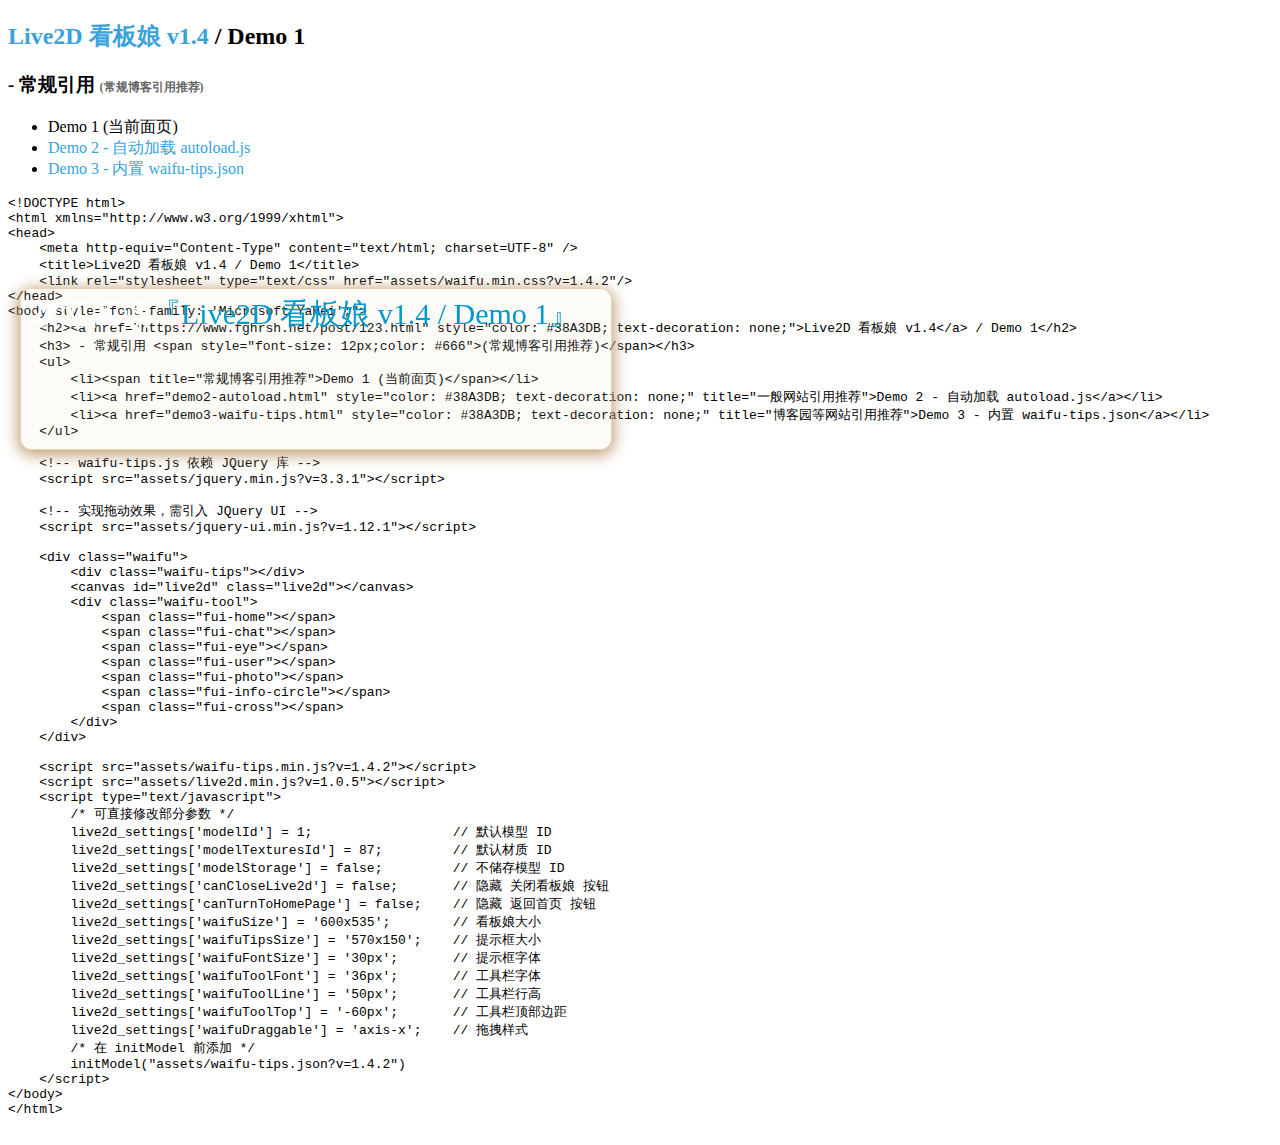
<file: index_backup.html>
<!DOCTYPE html>
<html xmlns="http://www.w3.org/1999/xhtml">
<head>
    <meta http-equiv="Content-Type" content="text/html; charset=UTF-8" />
    <title>Live2D 看板娘 v1.4 / Demo 1</title>
    <link rel="stylesheet" type="text/css" href="assets/waifu.css"/>
</head>
<body style="font-family: 'Microsoft YaHei';">
    <h2><a href="https://www.fghrsh.net/post/123.html" style="color: #38A3DB; text-decoration: none;">Live2D 看板娘 v1.4</a> / Demo 1</h2>
    <h3> - 常规引用 <span style="font-size: 12px;color: #666">(常规博客引用推荐)</span></h3>
    <ul>
        <li><span title="常规博客引用推荐">Demo 1 (当前面页)</span></li>
        <li><a href="demo2-autoload.html" style="color: #38A3DB; text-decoration: none;" title="一般网站引用推荐">Demo 2 - 自动加载 autoload.js</a></li>
        <li><a href="demo3-waifu-tips.html" style="color: #38A3DB; text-decoration: none;" title="博客园等网站引用推荐">Demo 3 - 内置 waifu-tips.json</a></li>
    </ul>
    
    <code><pre>
&lt;!DOCTYPE html&gt;
&lt;html xmlns=&quot;http://www.w3.org/1999/xhtml&quot;&gt;
&lt;head&gt;
    &lt;meta http-equiv=&quot;Content-Type&quot; content=&quot;text/html; charset=UTF-8&quot; /&gt;
    &lt;title&gt;Live2D 看板娘 v1.4 / Demo 1&lt;/title&gt;
    &lt;link rel=&quot;stylesheet&quot; type=&quot;text/css&quot; href=&quot;assets/waifu.min.css?v=1.4.2&quot;/&gt;
&lt;/head&gt;
&lt;body style=&quot;font-family: &#x27;Microsoft YaHei&#x27;;&quot;&gt;
    &lt;h2&gt;&lt;a href=&quot;https://www.fghrsh.net/post/123.html&quot; style=&quot;color: #38A3DB; text-decoration: none;&quot;&gt;Live2D 看板娘 v1.4&lt;/a&gt; / Demo 1&lt;/h2&gt;
    &lt;h3&gt; - 常规引用 &lt;span style=&quot;font-size: 12px;color: #666&quot;&gt;(常规博客引用推荐)&lt;/span&gt;&lt;/h3&gt;
    &lt;ul&gt;
        &lt;li&gt;&lt;span title=&quot;常规博客引用推荐&quot;&gt;Demo 1 (当前面页)&lt;/span&gt;&lt;/li&gt;
        &lt;li&gt;&lt;a href=&quot;demo2-autoload.html&quot; style=&quot;color: #38A3DB; text-decoration: none;&quot; title=&quot;一般网站引用推荐&quot;&gt;Demo 2 - 自动加载 autoload.js&lt;/a&gt;&lt;/li&gt;
        &lt;li&gt;&lt;a href=&quot;demo3-waifu-tips.html&quot; style=&quot;color: #38A3DB; text-decoration: none;&quot; title=&quot;博客园等网站引用推荐&quot;&gt;Demo 3 - 内置 waifu-tips.json&lt;/a&gt;&lt;/li&gt;
    &lt;/ul&gt;
    
    &lt;!-- waifu-tips.js 依赖 JQuery 库 --&gt;
    &lt;script src=&quot;assets/jquery.min.js?v=3.3.1&quot;&gt;&lt;/script&gt;
    
    &lt;!-- 实现拖动效果，需引入 JQuery UI --&gt;
    &lt;script src=&quot;assets/jquery-ui.min.js?v=1.12.1&quot;&gt;&lt;/script&gt;
    
    &lt;div class=&quot;waifu&quot;&gt;
        &lt;div class=&quot;waifu-tips&quot;&gt;&lt;/div&gt;
        &lt;canvas id=&quot;live2d&quot; class=&quot;live2d&quot;&gt;&lt;/canvas&gt;
        &lt;div class=&quot;waifu-tool&quot;&gt;
            &lt;span class=&quot;fui-home&quot;&gt;&lt;/span&gt;
            &lt;span class=&quot;fui-chat&quot;&gt;&lt;/span&gt;
            &lt;span class=&quot;fui-eye&quot;&gt;&lt;/span&gt;
            &lt;span class=&quot;fui-user&quot;&gt;&lt;/span&gt;
            &lt;span class=&quot;fui-photo&quot;&gt;&lt;/span&gt;
            &lt;span class=&quot;fui-info-circle&quot;&gt;&lt;/span&gt;
            &lt;span class=&quot;fui-cross&quot;&gt;&lt;/span&gt;
        &lt;/div&gt;
    &lt;/div&gt;
        
    &lt;script src=&quot;assets/waifu-tips.min.js?v=1.4.2&quot;&gt;&lt;/script&gt;
    &lt;script src=&quot;assets/live2d.min.js?v=1.0.5&quot;&gt;&lt;/script&gt;
    &lt;script type=&quot;text/javascript&quot;&gt;
        /* 可直接修改部分参数 */
        live2d_settings[&#x27;modelId&#x27;] = 1;                  // 默认模型 ID
        live2d_settings[&#x27;modelTexturesId&#x27;] = 87;         // 默认材质 ID
        live2d_settings[&#x27;modelStorage&#x27;] = false;         // 不储存模型 ID
        live2d_settings[&#x27;canCloseLive2d&#x27;] = false;       // 隐藏 关闭看板娘 按钮
        live2d_settings[&#x27;canTurnToHomePage&#x27;] = false;    // 隐藏 返回首页 按钮
        live2d_settings[&#x27;waifuSize&#x27;] = &#x27;600x535&#x27;;        // 看板娘大小
        live2d_settings[&#x27;waifuTipsSize&#x27;] = &#x27;570x150&#x27;;    // 提示框大小
        live2d_settings[&#x27;waifuFontSize&#x27;] = &#x27;30px&#x27;;       // 提示框字体
        live2d_settings[&#x27;waifuToolFont&#x27;] = &#x27;36px&#x27;;       // 工具栏字体
        live2d_settings[&#x27;waifuToolLine&#x27;] = &#x27;50px&#x27;;       // 工具栏行高
        live2d_settings[&#x27;waifuToolTop&#x27;] = &#x27;-60px&#x27;;       // 工具栏顶部边距
        live2d_settings[&#x27;waifuDraggable&#x27;] = &#x27;axis-x&#x27;;    // 拖拽样式
        /* 在 initModel 前添加 */
        initModel(&quot;assets/waifu-tips.json?v=1.4.2&quot;)
    &lt;/script&gt;
&lt;/body&gt;
&lt;/html&gt;
    </pre></code>
    
    <!-- waifu-tips.js 依赖 JQuery 库 -->
    <script src="assets/jquery.min.js"></script>
    
    <!-- 实现拖动效果，需引入 JQuery UI -->
    <script src="assets/jquery-ui.min.js"></script>
    
    <div class="waifu">
        <div class="waifu-tips"></div>
        <canvas id="live2d" class="live2d"></canvas>
        <div class="waifu-tool">
            <span class="fui-home"></span>
            <span class="fui-chat"></span>
            <span class="fui-eye"></span>
            <span class="fui-user"></span>
            <span class="fui-photo"></span>
            <span class="fui-info-circle"></span>
            <span class="fui-cross"></span>
        </div>
    </div>
        
    <script src="assets/waifu-tips.js"></script>
    <script src="assets/live2d.js"></script>
    <script type="text/javascript">
        /* 可直接修改部分参数 */
        live2d_settings['modelId'] = 1;                  // 默认模型 ID
        live2d_settings['modelTexturesId'] = 87;         // 默认材质 ID
        live2d_settings['modelStorage'] = false;         // 不储存模型 ID
        live2d_settings['canCloseLive2d'] = false;       // 隐藏 关闭看板娘 按钮
        live2d_settings['canTurnToHomePage'] = false;    // 隐藏 返回首页 按钮
        live2d_settings['waifuSize'] = '600x535';        // 看板娘大小
        live2d_settings['waifuTipsSize'] = '570x150';    // 提示框大小
        live2d_settings['waifuFontSize'] = '30px';       // 提示框字体
        live2d_settings['waifuToolFont'] = '36px';       // 工具栏字体
        live2d_settings['waifuToolLine'] = '50px';       // 工具栏行高
        live2d_settings['waifuToolTop'] = '-60px';       // 工具栏顶部边距
        live2d_settings['waifuDraggable'] = 'axis-x';    // 拖拽样式
        /* 在 initModel 前添加 */
        initModel("assets/waifu-tips.json")
    </script>
</body>
</html>
</file>
<file: assets/waifu.css>
.waifu {
    position: fixed;
    bottom: 0;
    z-index: 1;
    font-size: 0;
    -webkit-transform: translateY(3px);
    transform: translateY(3px);
}
.waifu:hover {
    -webkit-transform: translateY(0);
    transform: translateY(0);
}
.waifu-tips {
    opacity: 0;
    margin: -20px 20px;
    padding: 5px 10px;
    border: 1px solid rgba(224, 186, 140, 0.62);
    border-radius: 12px;
    background-color: rgba(236, 217, 188, 0.1);
    box-shadow: 0 3px 15px 2px rgba(191, 158, 118, 1);
    text-overflow: ellipsis;
    color: rgba(255, 255, 255, 1);
    overflow: hidden;
    position: absolute;
    animation-delay: 5s;
    animation-duration: 50s;
    animation-iteration-count: infinite;
    animation-name: shake;
    animation-timing-function: ease-in-out;
}
.waifu-tool {
    display: none;
    color: #aaa;
    top: 50px;
    right: 10px;
    position: absolute;
}
.waifu:hover .waifu-tool {
    display: block;
}
.waifu-tool span {
    display: block;
    cursor: pointer;
    color: #5b6c7d;
    transition: 0.2s;
}
.waifu-tool span:hover {
    color: #34495e;
}
.waifu #live2d{
    position: relative;
}

@keyframes shake {
    2% {
        transform: translate(0.5px, -1.5px) rotate(-0.5deg);
    }

    4% {
        transform: translate(0.5px, 1.5px) rotate(1.5deg);
    }

    6% {
        transform: translate(1.5px, 1.5px) rotate(1.5deg);
    }

    8% {
        transform: translate(2.5px, 1.5px) rotate(0.5deg);
    }

    10% {
        transform: translate(0.5px, 2.5px) rotate(0.5deg);
    }

    12% {
        transform: translate(1.5px, 1.5px) rotate(0.5deg);
    }

    14% {
        transform: translate(0.5px, 0.5px) rotate(0.5deg);
    }

    16% {
        transform: translate(-1.5px, -0.5px) rotate(1.5deg);
    }

    18% {
        transform: translate(0.5px, 0.5px) rotate(1.5deg);
    }

    20% {
        transform: translate(2.5px, 2.5px) rotate(1.5deg);
    }

    22% {
        transform: translate(0.5px, -1.5px) rotate(1.5deg);
    }

    24% {
        transform: translate(-1.5px, 1.5px) rotate(-0.5deg);
    }

    26% {
        transform: translate(1.5px, 0.5px) rotate(1.5deg);
    }

    28% {
        transform: translate(-0.5px, -0.5px) rotate(-0.5deg);
    }

    30% {
        transform: translate(1.5px, -0.5px) rotate(-0.5deg);
    }

    32% {
        transform: translate(2.5px, -1.5px) rotate(1.5deg);
    }

    34% {
        transform: translate(2.5px, 2.5px) rotate(-0.5deg);
    }

    36% {
        transform: translate(0.5px, -1.5px) rotate(0.5deg);
    }

    38% {
        transform: translate(2.5px, -0.5px) rotate(-0.5deg);
    }

    40% {
        transform: translate(-0.5px, 2.5px) rotate(0.5deg);
    }

    42% {
        transform: translate(-1.5px, 2.5px) rotate(0.5deg);
    }

    44% {
        transform: translate(-1.5px, 1.5px) rotate(0.5deg);
    }

    46% {
        transform: translate(1.5px, -0.5px) rotate(-0.5deg);
    }

    48% {
        transform: translate(2.5px, -0.5px) rotate(0.5deg);
    }

    50% {
        transform: translate(-1.5px, 1.5px) rotate(0.5deg);
    }

    52% {
        transform: translate(-0.5px, 1.5px) rotate(0.5deg);
    }

    54% {
        transform: translate(-1.5px, 1.5px) rotate(0.5deg);
    }

    56% {
        transform: translate(0.5px, 2.5px) rotate(1.5deg);
    }

    58% {
        transform: translate(2.5px, 2.5px) rotate(0.5deg);
    }

    60% {
        transform: translate(2.5px, -1.5px) rotate(1.5deg);
    }

    62% {
        transform: translate(-1.5px, 0.5px) rotate(1.5deg);
    }

    64% {
        transform: translate(-1.5px, 1.5px) rotate(1.5deg);
    }

    66% {
        transform: translate(0.5px, 2.5px) rotate(1.5deg);
    }

    68% {
        transform: translate(2.5px, -1.5px) rotate(1.5deg);
    }

    70% {
        transform: translate(2.5px, 2.5px) rotate(0.5deg);
    }

    72% {
        transform: translate(-0.5px, -1.5px) rotate(1.5deg);
    }

    74% {
        transform: translate(-1.5px, 2.5px) rotate(1.5deg);
    }

    76% {
        transform: translate(-1.5px, 2.5px) rotate(1.5deg);
    }

    78% {
        transform: translate(-1.5px, 2.5px) rotate(0.5deg);
    }

    80% {
        transform: translate(-1.5px, 0.5px) rotate(-0.5deg);
    }

    82% {
        transform: translate(-1.5px, 0.5px) rotate(-0.5deg);
    }

    84% {
        transform: translate(-0.5px, 0.5px) rotate(1.5deg);
    }

    86% {
        transform: translate(2.5px, 1.5px) rotate(0.5deg);
    }

    88% {
        transform: translate(-1.5px, 0.5px) rotate(1.5deg);
    }

    90% {
        transform: translate(-1.5px, -0.5px) rotate(-0.5deg);
    }

    92% {
        transform: translate(-1.5px, -1.5px) rotate(1.5deg);
    }

    94% {
        transform: translate(0.5px, 0.5px) rotate(-0.5deg);
    }

    96% {
        transform: translate(2.5px, -0.5px) rotate(-0.5deg);
    }

    98% {
        transform: translate(-1.5px, -1.5px) rotate(-0.5deg);
    }

    0%, 100% {
        transform: translate(0, 0) rotate(0);
    }
}
@font-face {
  font-family: 'Flat-UI-Icons';
  src: url('flat-ui-icons-regular.eot');
  src: url('flat-ui-icons-regular.eot?#iefix') format('embedded-opentype'), url('flat-ui-icons-regular.woff') format('woff'), url('flat-ui-icons-regular.ttf') format('truetype'), url('flat-ui-icons-regular.svg#flat-ui-icons-regular') format('svg');
}
[class^="fui-"],
[class*="fui-"] {
  font-family: 'Flat-UI-Icons';
  speak: none;
  font-style: normal;
  font-weight: normal;
  font-variant: normal;
  text-transform: none;
  -webkit-font-smoothing: antialiased;
  -moz-osx-font-smoothing: grayscale;
}
.fui-cross:before {
  content: "\e609";
}
.fui-info-circle:before {
  content: "\e60f";
}
.fui-photo:before {
  content: "\e62a";
}
.fui-eye:before {
  content: "\e62c";
}
.fui-chat:before {
  content: "\e62d";
}
.fui-home:before {
  content: "\e62e";
}
.fui-user:before {
  content: "\e631";
}
</file>
